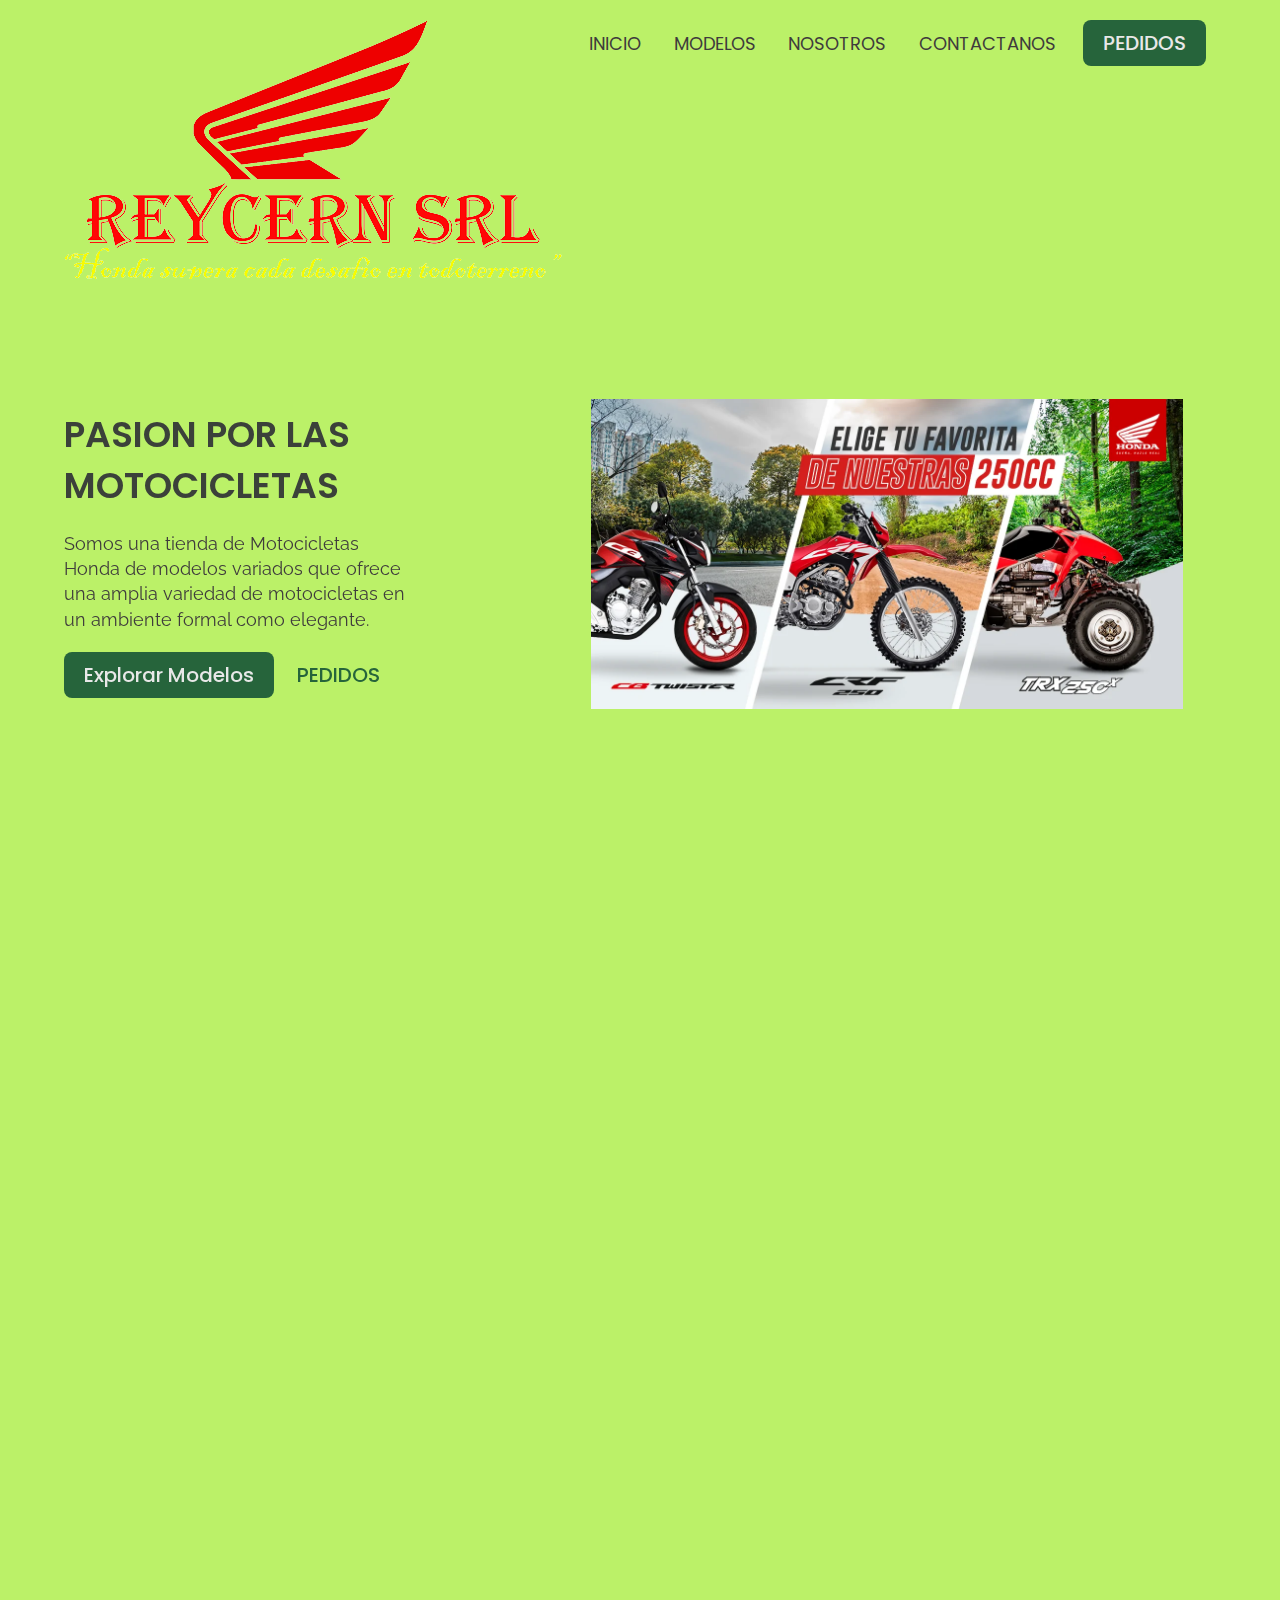
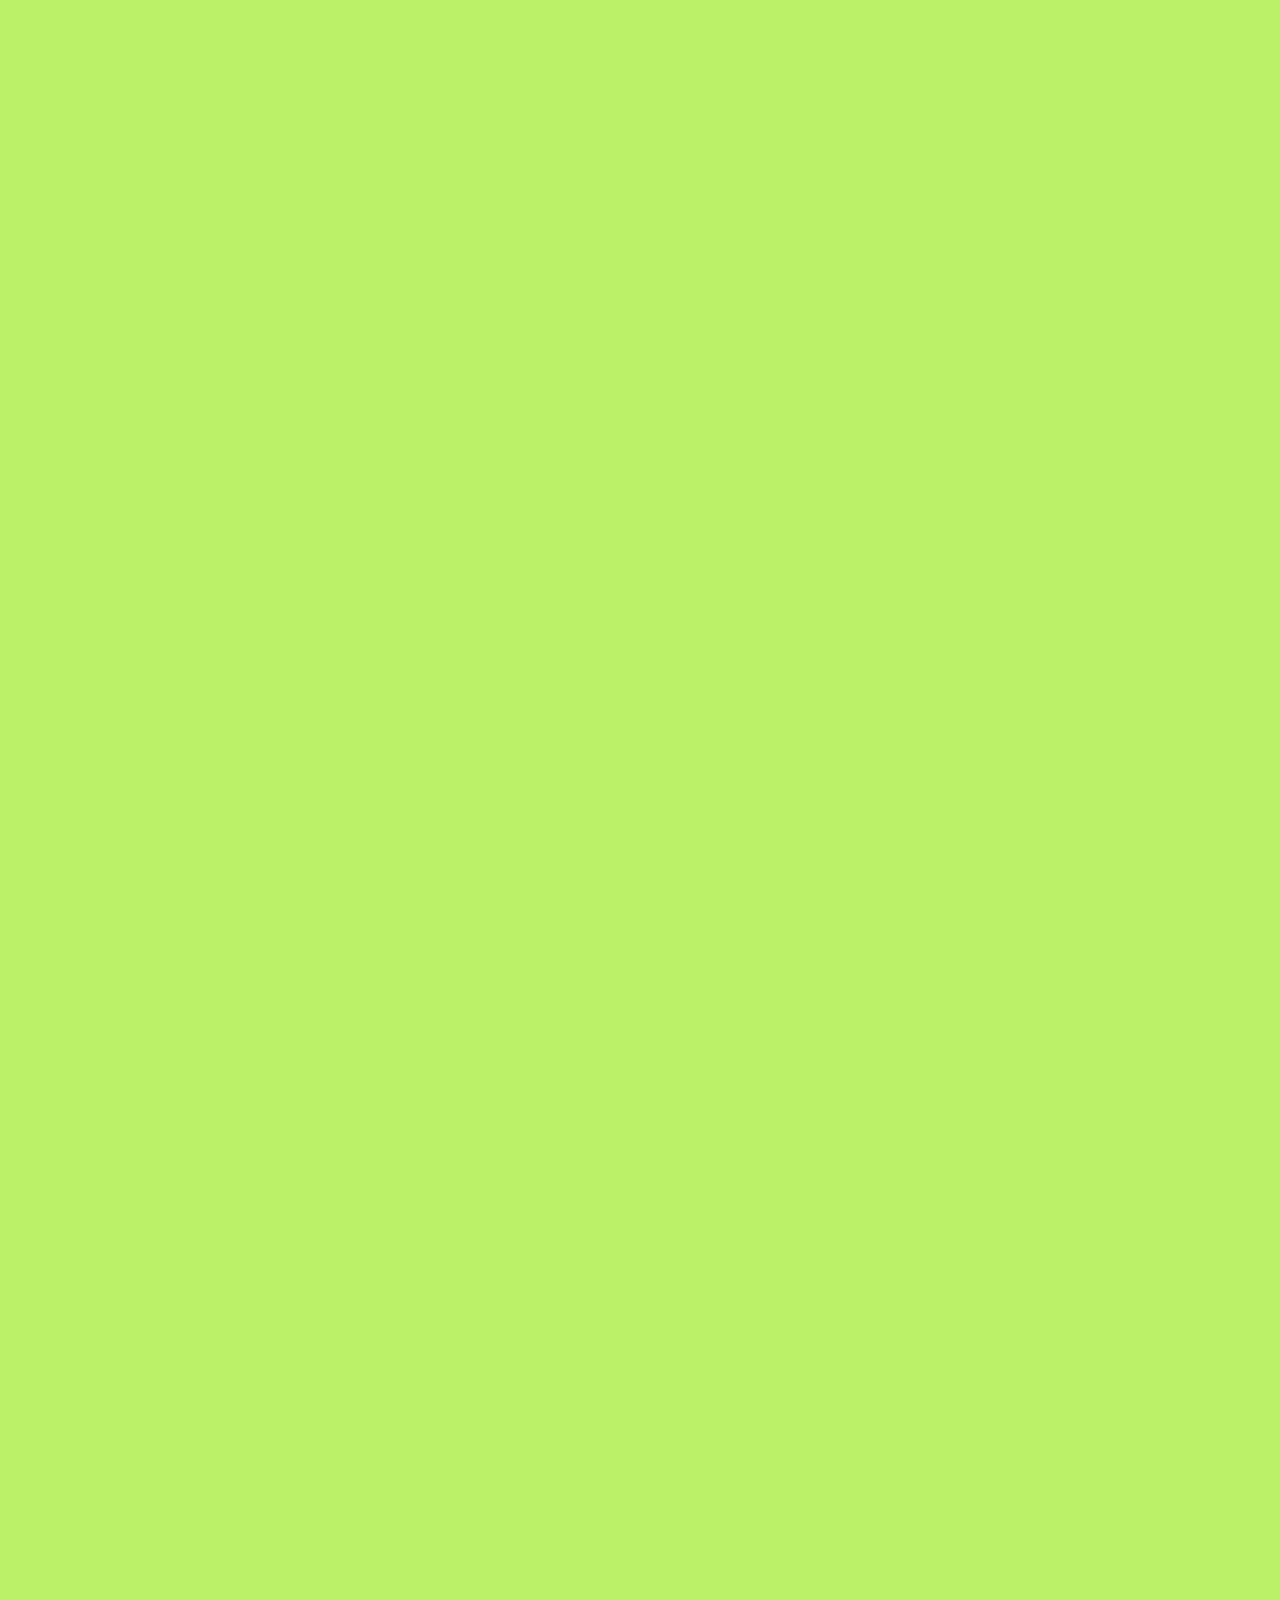
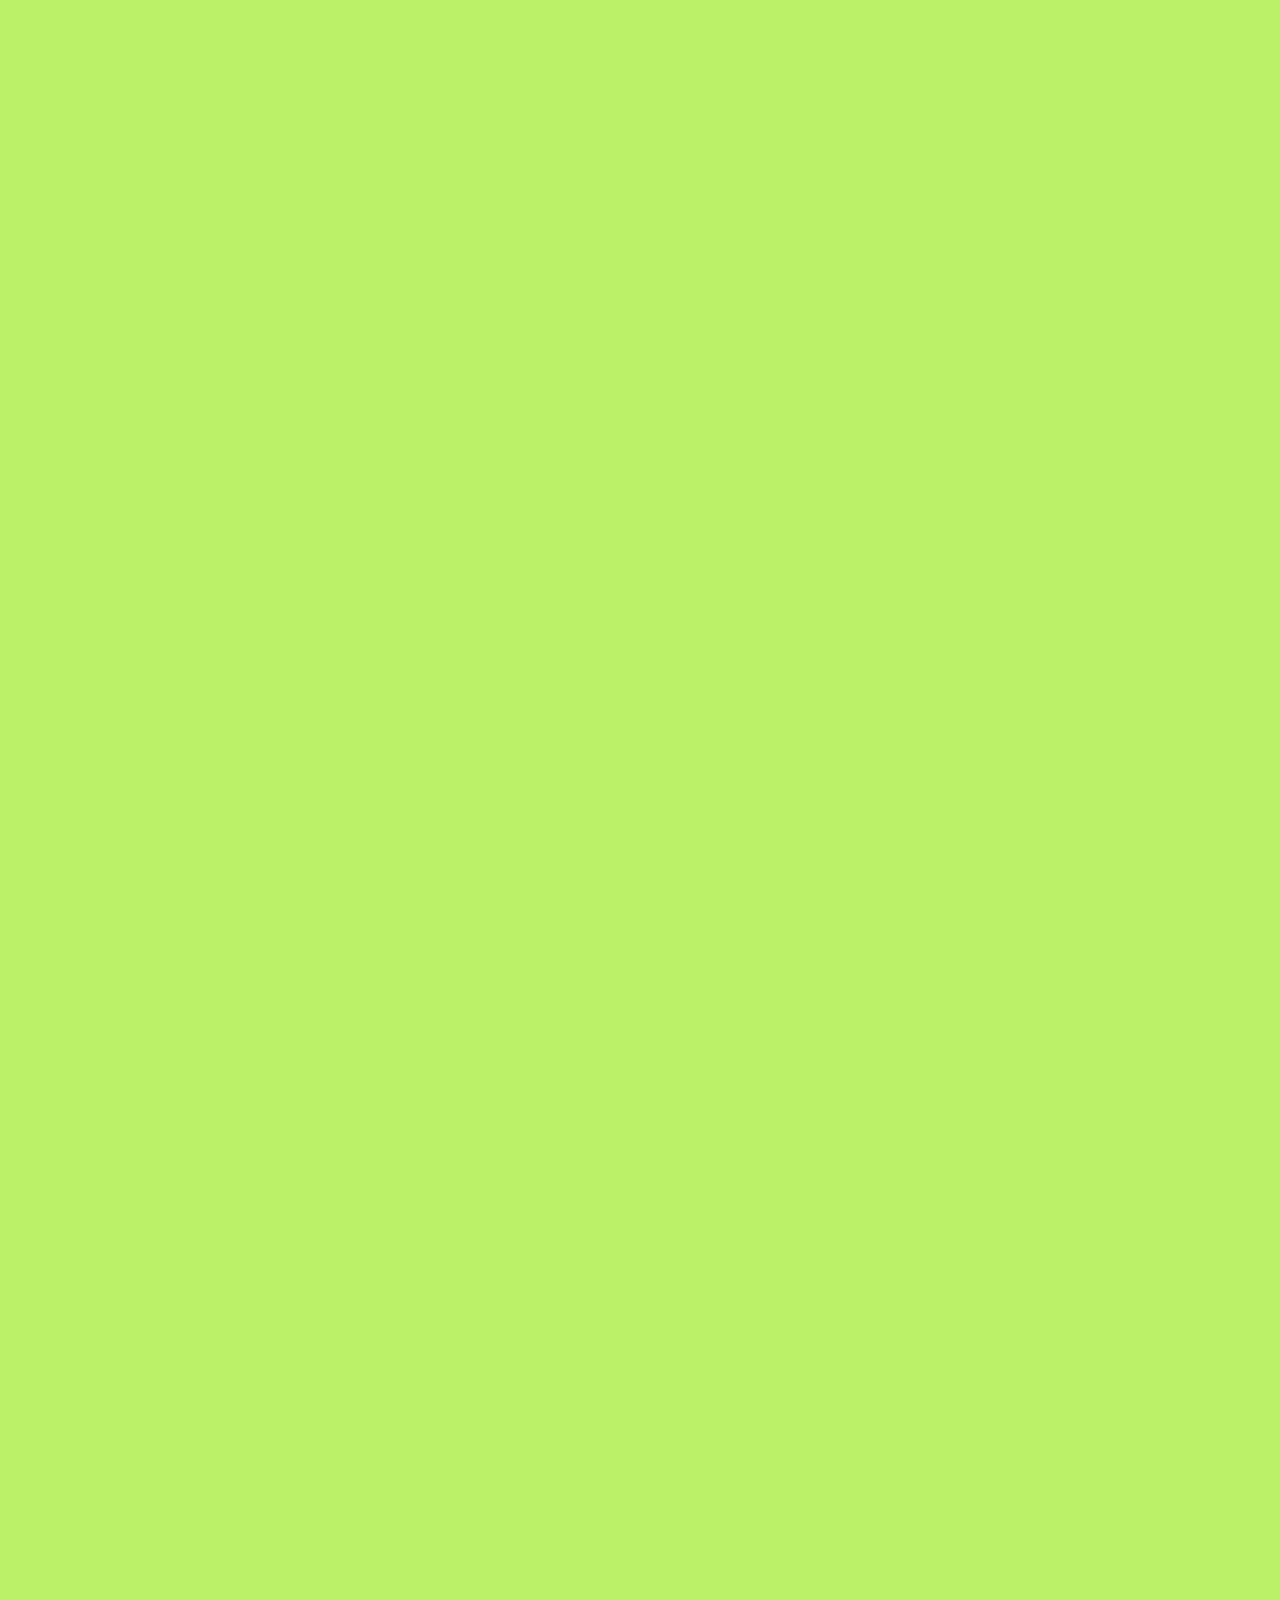
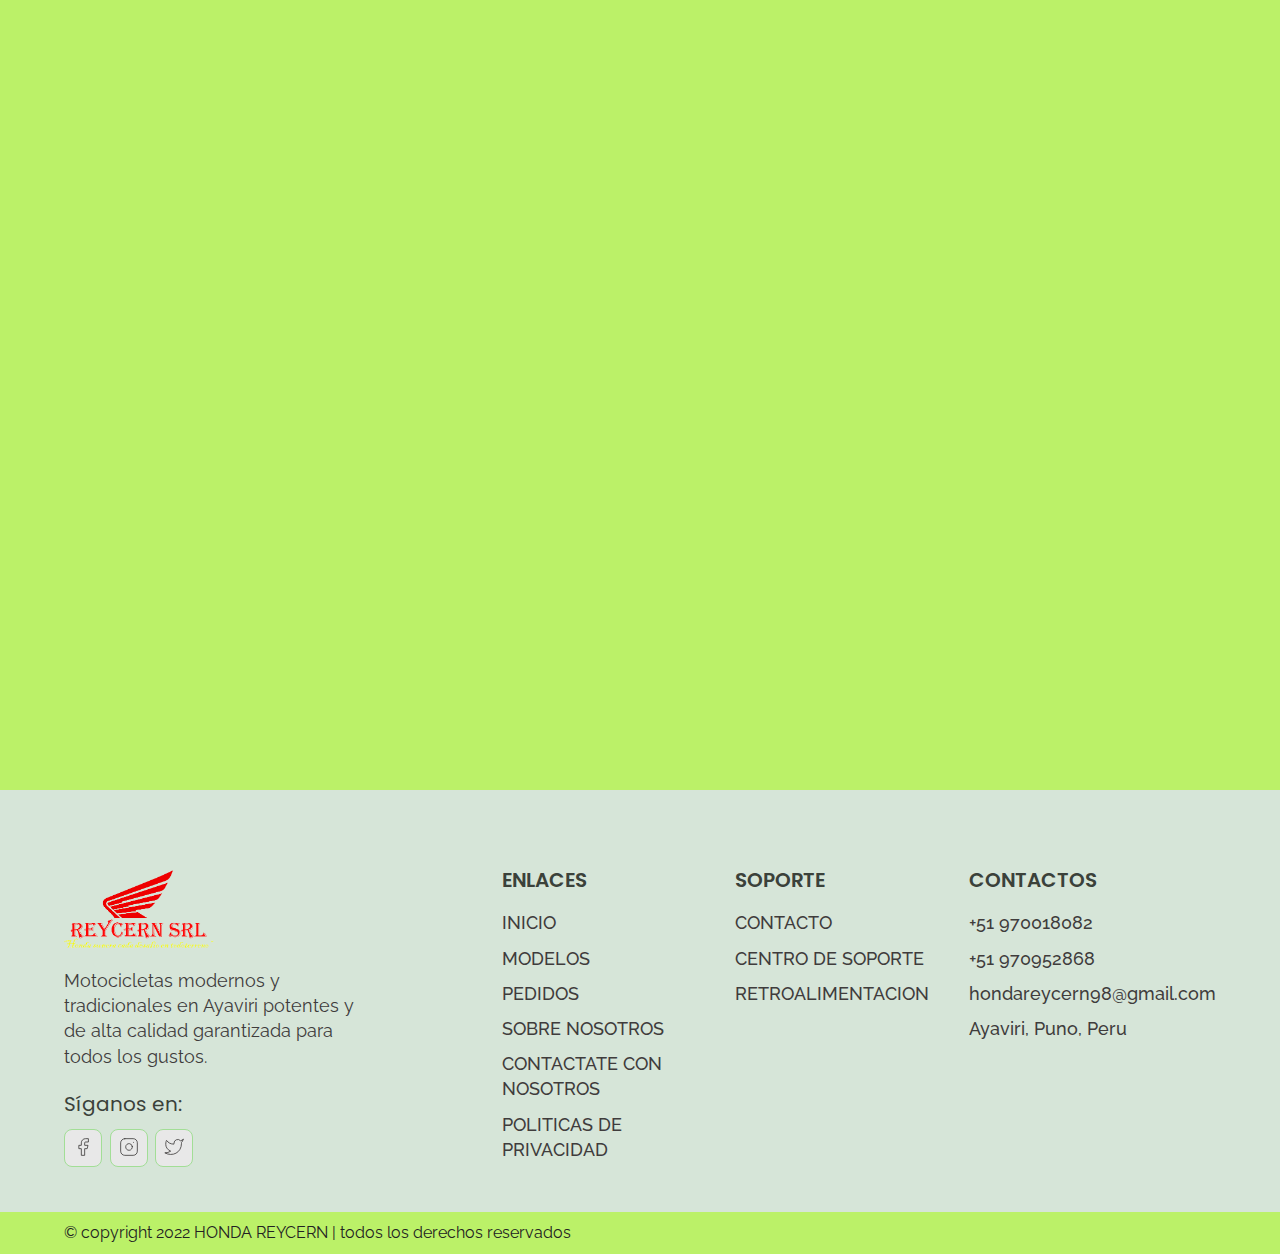
<file: index.html>
<!DOCTYPE html>
<html lang="en">

<head>
  <meta charset="UTF-8">
  <meta http-equiv="X-UA-Compatible" content="IE=edge">
  <meta name="viewport" content="width=device-width, initial-scale=1.0">
  <title>HONDA REYCERN SRL</title>
  <link rel="stylesheet" href="./reset.css">
  <link rel="stylesheet" href="./globalStyles.css">
  <link rel="stylesheet" href="./components.css">
  <!-- aos library css  -->
  <link rel="stylesheet" href="https://unpkg.com/aos@next/dist/aos.css" />
  <!-- Add your custom css -->
  <link rel="stylesheet" href="./home.css">
</head>

<body class="bodyy">
  <!-- Nav Section -->
  <div class="nav">
    <div class="container">
      <div class="nav__wrapper">
        <a href="./index.html" class="logo">
          <img src="./images/LOGOSALAS.png" alt="shaif's cuisine">
        </a>
        <nav>
          <div class="nav__icon">
            <svg xmlns="http://www.w3.org/2000/svg" width="24" height="24" viewBox="0 0 24 24" fill="none"
              stroke="currentColor" stroke-width="2" stroke-linecap="round" stroke-linejoin="round"
              class="feather feather-menu">
              <line x1="3" y1="12" x2="21" y2="12" />
              <line x1="3" y1="6" x2="21" y2="6" />
              <line x1="3" y1="18" x2="21" y2="18" />
            </svg>
          </div>
          <div class="nav__bgOverlay"></div>
          <ol class="nav__list">
            <div class="nav__close">
              <svg xmlns="http://www.w3.org/2000/svg" width="24" height="24" viewBox="0 0 24 24" fill="none"
                stroke="currentColor" stroke-width="2" stroke-linecap="round" stroke-linejoin="round"
                class="feather feather-x">
                <line x1="18" y1="6" x2="6" y2="18" />
                <line x1="6" y1="6" x2="18" y2="18" />
              </svg>
            </div>
            <div class="nav__list__wrapper">

              <li><a class="nav__link" href="./index.html">INICIO</a></li>
              <li><a class="nav__link" href="./menu.html">MODELOS</a></li>
              <li><a class="nav__link" href="./about.html">NOSOTROS</a></li>
              <li><a class="nav__link" href="./contact.html">CONTACTANOS</a></li>
              <li><a href="./booking.html" class="btn primary-btn">PEDIDOS</a></li>
            </div>
          </ol>
        </nav>
      </div>
    </div>
  </div>
  <!-- End Nav Section -->
  <!-- Hero Section -->
  <section id="hero">
    <div class="container">
      <div class="hero__wrapper">
        <div class="hero__left" data-aos="fade-left">
          <div class="hero__left__wrapper">

            <h1 class="hero__heading">PASION POR LAS MOTOCICLETAS</h1>
            <p class="hero__info">
              Somos una tienda de Motocicletas Honda de modelos variados
              que ofrece una amplia variedad de motocicletas en 
              un ambiente formal como elegante.
            </p>
            <div class="button__wrapper">
              <a href="./menu.html" class="btn primary-btn">Explorar Modelos</a>
              <a href="./booking.html" class="btn">PEDIDOS</a>
            </div>
          </div>
        </div>
        <div class="hero__right" data-aos="fade-right">
          <div class="hero__imgWrapper">
            <img src="./images/heroImg.webp">
          </div>
        </div>
      </div>
    </div>
  </section>
  <!-- End Hero Section -->
  <!-- Store Info Section -->
  <section id="storeInfo" data-aos="fade-up">
    <div class="container">
      <div class="storeInfo__wrapper">
        <div class="storeInfo__item">
          <div class="storeInfo__icon">
            <img src="./images/wall-clock-icon.svg" alt="clock icon">
          </div>
          <h3 class="storeInfo__title">
            8:00 AM - 5:00 PM
          </h3>
          <p class="storeInfo__text">
            HORARIOS DE ATENCION
          </p>
        </div>
        <div class="storeInfo__item">
          <div class="storeInfo__icon">
            <img src="./images/address-icon.svg" alt="clock icon">
          </div>
          <h3 class="storeInfo__title">
            Jr. Arequipa 742
          </h3>
          <h3 class="storeInfo__title">
            Av. Pedro Vilcapaza 406
          </h3>
          <h3 class="storeInfo__title">
            Ayaviri-Melgar-Puno
          </h3>
          <p class="storeInfo__text">
            DIRECCION
          </p>
        </div>
        <div class="storeInfo__item">
          <div class="storeInfo__icon">
            <img src="./images/phone-icon.svg" alt="clock icon">
          </div>
          <h3 class="storeInfo__title">
            +51 970018082
          </h3>
          <h3 class="storeInfo__title">
            +51 970952868
          </h3>
          <p class="storeInfo__text">
            TELEFONOS MOVIL
          </p>
        </div>
      </div>
    </div>
  </section>
  <!-- End Store Info Section -->
  <!-- Our Specials Section -->
  <section id="ourSpecials" data-aos="fade-up">
    <div class="container">
      <div class="ourSpecials__wrapper">
        <div class="ourSpecials__left">
          <div class="ourSpecials__item">
            <div class="ourSpecials__item__img">
              <img src="./images/food-3.png" alt="food img">
            </div>
            <h2 class="ourSpecials__item__title">
              HONDA Cb190r
            </h2>
            <h3 class="ourSpecials__item__price">
              S/ 12000.00
            </h3>
            <div class="ourSpecials__item__stars">
              <img src="./images/3star.png" alt="3 stars">
            </div>
            <p class="ourSpecials__item__text">
              La potencia y versatilidad de la Honda Cb190r la convierten en una motocicleta 
              con dos personalidades que conviven en perfecta armonía. Se desplaza con total 
              naturalidad ven el día a día como una ágil moto de calle y ofrece una increíble 
              explosión de adrenalina.
            </p>
          </div>
          <div class="ourSpecials__item">
            <div class="ourSpecials__item__img">
              <img src="./images/food-1.webp.png" alt="food img">
            </div>
            <h2 class="ourSpecials__item__title">
              HONDA X blade 160
            </h2>
            <h3 class="ourSpecials__item__price">
              S/ 10000.00
            </h3>
            <div class="ourSpecials__item__stars">
              <img src="./images/3star.png" alt="3 stars">
            </div>
            <p class="ourSpecials__item__text">
              Con ella puedes vivir toda la potencia de la pista en la carretera; sintiendo el respaldo
              de la tecnología de Honda.
            </p>
          </div>
        </div>
        <div class="ourSpecials__right">
          <h2 class="ourSpecials__title">
            MOTOCICLETAS ESPECIALES
          </h2>
          <p class="ourSpecials__text">
            Toda nuestros modelos de motocicletas se actualizan diariamente con modelos recientes en  el 
            mercado para garantizar que se entreguen a nuestros clientes mas exigentes, motocicletas de 
            la más alta calidad.
          </p>
          <a href="./booking.html" class="btn primary-btn">PEDIDOS</a>
        </div>
      </div>
    </div>
  </section>
  <!-- End Our Specials Section -->
  <!-- Top Dishes -->
  <section id="dishGrid" data-aos="fade-up">
    <div class="container">
      <h2 class="dishGrid__title">
        PRINCIPALES MODELOS
      </h2>
      <div class="dishGrid__wrapper">
        <div class="dishGrid__item">
          <div class="dishGrid__item__img">
            <img src="./images/food-3.png" alt="food img">
          </div>
          <div class="dishGrid__item__info">
            <h3 class="dishGrid__item__title">
              HONDA Cb190r
            </h3>
            <h3 class="dishGrid__item__price">S/ 12000.00</h3>
            <div class="dishGrid__item__stars">
              <img src="./images/3star.png" alt="3 star">
            </div>
          </div>
        </div>
        <div class="dishGrid__item">
          <div class="dishGrid__item__img">
            <img src="./images/food-1.webp.png" alt="food img">
          </div>
          <div class="dishGrid__item__info">
            <h3 class="dishGrid__item__title">
              HONDA X blade 160
            </h3>
            <h3 class="dishGrid__item__price">S/ 10000.00</h3>
            <div class="dishGrid__item__stars">
              <img src="./images/3star.png" alt="3 star">
            </div>
          </div>
        </div>
        <div class="dishGrid__item">
          <div class="dishGrid__item__img">
            <img src="./images/food-7.png" alt="food img">
          </div>
          <div class="dishGrid__item__info">
            <h3 class="dishGrid__item__title">
              HONDA Cb125f twister
            </h3>
            <h3 class="dishGrid__item__price">S/ 6800.00</h3>
            <div class="dishGrid__item__stars">
              <img src="./images/3star.png" alt="3 star">
            </div>
          </div>
        </div>
      </div>
    </div>
  </section>
  <!-- End Top Dishes -->
  <!-- Discount Section -->
  <section id="discount" data-aos="fade-up">
    <div class="container">
      <div class="discount__wrapper">
        <div class="discount__images">
          <div class="discount__img1">
            <img src="./images/food-5.jpg" alt="Food img">
          </div>
          <div class="discount__img2">
            <img src="./images/food-4.jpg" alt="Food img">
          </div>
        </div>
        <div class="discount__info">
          <h3 class="discount__text">20% DE DESCUENTO APROX</h3>
          <h3 class="discount__title">MOTOS DE DEMOSTRACION CON DESCUENTO</h3>
          <h3 class="discount__price">
            <span class="discount__oldPrice">S/ 12000.00</span>
            <span class="discount__newPrice">S/ 10000.00</span>
          </h3>
          <div class="discount__stars">
            <img src="./images/3star.png" alt="3 stars">
          </div>
          <a class="btn primary-btn" href="./booking.html">PEDIDOS</a>
        </div>
      </div>
    </div>
  </section>
  <!-- End Discount Section -->
  <!-- Events Media -->
  <section id="eventsMedia" data-aos="fade-up">
    <div class="container">
      <div class="eventsMedia__wrapper">
        <div class="eventsMedia__1">
          <img src="./images/eventsMedia2.jpg" alt="events">
          <a href="#" class="eventsMedia__1__playButton">
            <img src="./images/playIcon.svg" alt="play button">
          </a>
        </div>
        <div class="eventMedia__2">
          <img src="./images/eventsMedia1.webp" alt="events">
        </div>
      </div>
    </div>
  </section>
  <!-- End Events Media -->
  <!-- Events Info -->
  <section id="eventsInfo" data-aos="fade-up">
    <div class="container">
      <div class="eventsInfo__wrapper">
        <div class="eventsInfo__left">
          <div class="eventsInfo__item">
            <div class="eventsInfo__item__img">
              <img src="./images/event-corporate.webp " alt="corporate events">
            </div>
            <div class="eventsInfo__item__info">
              <h2 class="eventsInfo__item__title">MEJORES EVENTOS</h2>
              <p class="eventsInfo__item__text">
                Es el evento perfecto para adquirir su vehiculo de sus sueños. Somos especialistas en asesoramiento.
              </p>
            </div>
          </div>
        </div>
        <div class="eventsInfo__right">
          <h2 class="eventsInfo__title">RESERVAR PARA EVENTOS</h2>
          <p class="eventsInfo__text">Reserve su cupo para el evento corporativo en la tienda de motocicletas HONDA REYCERN SRL para vivir una experiencia verdaderamente única.</p>
          <a href="./contact.html" class="btn primary-btn">Contacta Ahora</a>
        </div>
      </div>
    </div>
  </section>
  <!-- End Events Info -->
  <!-- Why Us section -->
  <section id="whyUs">
    <div class="container">
      <div class="whyUs__wrapper">
        <div class="whyUs__left" data-aos="fade-right">
          <h2 class="whyUs__title">
            Por qué elegir nuestra tienda
          </h2>
          <p class="whyUs__text">
            La calidad de nuestros productos, el ambiente y el valor del dinero son los elementos principales para elegir un buen vehiculo. 
            HONDA REYCERN SRL es una de las tiendas de alta calidad más exigentes de la ciudad de Ayaviri, un ambiente perfecto y una variedad 
            de modelos de calidad garantizada.
          </p>
        </div>
        <div class="whyUs__right" data-aos="fade-left">
          <div class="whyUs__items__wrapper">
            <div class="whyUs__item">
              <div class="whyUs__item__icon">
                <img src="./images/whyUs-icon1.png" alt="quality Food">
              </div>
              <p class="whyUs__item__text">MOTOS DE CALIDAD</p>
            </div>
            <div class="whyUs__item">
              <div class="whyUs__item__icon">
                <img src="./images/whyUs-icon2.png" alt="Classical taste">
              </div>
              <p class="whyUs__item__text">MOTOS GARANTIZADOS</p>
            </div>
            <div class="whyUs__item">
              <div class="whyUs__item__icon">
                <img src="./images/whyUs-icon3.png" alt="Skilled chef">
              </div>
              <p class="whyUs__item__text">EXPERTOS EN MANTENIMIENTO Y REPARACION</p>
            </div>
            <div class="whyUs__item">
              <div class="whyUs__item__icon">
                <img src="./images/whyUs-icon4.svg" alt="Best service">
              </div>
              <p class="whyUs__item__text">ATENCION MEJORADO</p>
            </div>
          </div>
        </div>
      </div>
    </div>
  </section>
  <!-- End Why Us section -->
  <!-- Testimonial Section -->
  <section id="testimonial">
    <div class="container">
      <div class="testimonial__wrapper" data-aos="fade-up">
        <h2 class="testimonial__title">Lo que dicen nuestros clientes</h2>
        <div class="testimonial__items__wrapper">
          <div class="testimonial__item">
            <div class="testimonial__item__img">
              <img src="./images/testimonial_img2.png" alt="Sayed Ahmed">
            </div>
            <div class="testimonial__item__info">
              <h3 class="testimonial__item__name">DENILSON SALAS</h3>
              <div class="testimonial__item__stars">
                <img src="./images/3star.png" alt="3 star">
              </div>
              <p class="testimonial__item__text">
                “Visité a la tienda de HONDA REYCERN SRL por que alli venden motos de calidad  con garantia.”
              </p>
            </div>
          </div>
          <div class="testimonial__item">
            <div class="testimonial__item__img">
              <img src="./images/testimonial_img3.png" alt="Sayed Ahmed">
            </div>
            <div class="testimonial__item__info">
              <h3 class="testimonial__item__name">EDWIN CAYTE</h3>
              <div class="testimonial__item__stars">
                <img src="./images/3star.png" alt="3 star">
              </div>
              <p class="testimonial__item__text">
                “Visité a la tienda de HONDA REYCERN SRL por que alli venden motos de diferentes gustos.”
              </p>
            </div>
          </div>
          <div class="testimonial__item">
            <div class="testimonial__item__img">
              <img src="./images/testimonial_img1.png" alt="Sayed Ahmed">
            </div>
            <div class="testimonial__item__info">
              <h3 class="testimonial__item__name">ALDO SALAS</h3>
              <div class="testimonial__item__stars">
                <img src="./images/3star.png" alt="3 star">
              </div>
              <p class="testimonial__item__text">
                “Visité a la tienda de HONDA REYCERN SRL por por su buena atencion.”
              </p>
            </div>
          </div>
          <div class="testimonial__item">
            <div class="testimonial__item__img">
              <img src="./images/testimonial_img4.png" alt="Sayed Ahmed">
            </div>
            <div class="testimonial__item__info">
              <h3 class="testimonial__item__name">HUGO FLOREZ</h3>
              <div class="testimonial__item__stars">
                <img src="./images/3star.png" alt="3 star">
              </div>
              <p class="testimonial__item__text">
                “Visité a la tienda de HONDA REYCERN SRL y quede satisfecho con todo.”
              </p>
            </div>
          </div>
        </div>
      </div>
    </div>
  </section>
  <!-- End Testimonial Section -->
  <!-- Newsletter Section -->
  <section id="newsletter" data-aos="fade-up">
    <div class="container">
      <div class="newsletter__wrapper">
        <div class="newsletter__info">
          <h3 class="newsletter__title">Únete al boletín</h3>
          <p class="newsletter__text">
            Reciba notificaciones con las últimas noticias y ofertas recientes de "HONDA REYCERN SRL"
          </p>
        </div>
        <div class="newsletter__form">
          <form action="">
            <label for="email">
              <input type="email" placeholder="Ingrese su Correo electronico">
            </label>
            <button type="submit">UNIRSE</button>
          </form>
        </div>
      </div>
    </div>
  </section>
  <!-- End Newsletter Section -->

  <!-- Footer -->
  <footer>
    <div class="container">
      <div class="footer__wrapper">
        <div class="footer__col1">
          <div class="footer__logo">
            <img src="./images/LOGOSALAS.png" alt="shaif's cuisine">
          </div>
          <p class="footer__desc">
            Motocicletas modernos y tradicionales en Ayaviri potentes y de alta calidad garantizada para todos los gustos.
          </p>
          <div class="footer__socials">
            <h4 class="footer__socials__title">Síganos en:</h4>
            <ol class="footer__socials__list">
              <li>
                <a href="#">
                  <svg xmlns="http://www.w3.org/2000/svg" width="24" height="24" viewBox="0 0 24 24" fill="none"
                    stroke="currentColor" stroke-width="1" stroke-linecap="round" stroke-linejoin="round"
                    class="feather feather-facebook">
                    <path d="M18 2h-3a5 5 0 0 0-5 5v3H7v4h3v8h4v-8h3l1-4h-4V7a1 1 0 0 1 1-1h3z" />
                  </svg>
                </a>
              </li>
              <li>
                <a href="#">
                  <svg xmlns="http://www.w3.org/2000/svg" width="24" height="24" viewBox="0 0 24 24" fill="none"
                    stroke="currentColor" stroke-width="1" stroke-linecap="round" stroke-linejoin="round"
                    class="feather feather-instagram">
                    <rect x="2" y="2" width="20" height="20" rx="5" ry="5" />
                    <path d="M16 11.37A4 4 0 1 1 12.63 8 4 4 0 0 1 16 11.37z" />
                    <line x1="17.5" y1="6.5" x2="17.51" y2="6.5" />
                  </svg>
                </a>
              </li>
              <li>
                <a href="#">
                  <svg xmlns="http://www.w3.org/2000/svg" width="24" height="24" viewBox="0 0 24 24" fill="none"
                    stroke="currentColor" stroke-width="1" stroke-linecap="round" stroke-linejoin="round"
                    class="feather feather-twitter">
                    <path
                      d="M23 3a10.9 10.9 0 0 1-3.14 1.53 4.48 4.48 0 0 0-7.86 3v1A10.66 10.66 0 0 1 3 4s-4 9 5 13a11.64 11.64 0 0 1-7 2c9 5 20 0 20-11.5a4.5 4.5 0 0 0-.08-.83A7.72 7.72 0 0 0 23 3z" />
                  </svg>
                </a>
              </li>
            </ol>
          </div>
        </div>
        <div class="footer__col2">
          <h3 class="footer__text__title">
            ENLACES
          </h3>
          <ol class="footer__text">
            <li>
              <a href="/index.html">INICIO</a>
            </li>
            <li>
              <a href="./menu.html">MODELOS</a>
            </li>
            <li>
              <a href="./booking.html">PEDIDOS</a>
            </li>
            <li>
              <a href="./about.html">SOBRE NOSOTROS</a>
            </li>
            <li>
              <a href="./contact.html">CONTACTATE CON NOSOTROS</a>
            </li>
            <li>
              <a href="#">POLITICAS DE PRIVACIDAD</a>
            </li>
          </ol>
        </div>
        <div class="footer__col3">
          <h3 class="footer__text__title">
            SOPORTE
          </h3>
          <ol class="footer__text">
            <li>
              <a href="#">CONTACTO</a>
            </li>
            <li>
              <a href="#">CENTRO DE SOPORTE</a>
            </li>
            <li>
              <a href="#">RETROALIMENTACION</a>
            </li>
          </ol>
        </div>
        <div class="footer__col4">
          <h3 class="footer__text__title">
            CONTACTOS
          </h3>
          <ol class="footer__text">
            <li>
              <a href="#">+51 970018082</a>
              <a href="#">+51 970952868</a>
            </li>
            <li>
              <a href="#">hondareycern98@gmail.com</a>
            </li>
            <li>
              <a href="#">Ayaviri, Puno, Peru</a>
            </li>
          </ol>
        </div>
      </div>
    </div>
  </footer>
  <div id="copyright">
    <div class="container">
      <p class="copyright__text">
        © copyright 2022 HONDA REYCERN | todos los derechos reservados
      </p>
    </div>
  </div>
  <!-- End Footer -->

  <!-- aos script -->
  <script src="https://unpkg.com/aos@next/dist/aos.js"></script>
  <!-- custom script -->
  <script src="./main.js"></script>
</body>

</html>
</file>
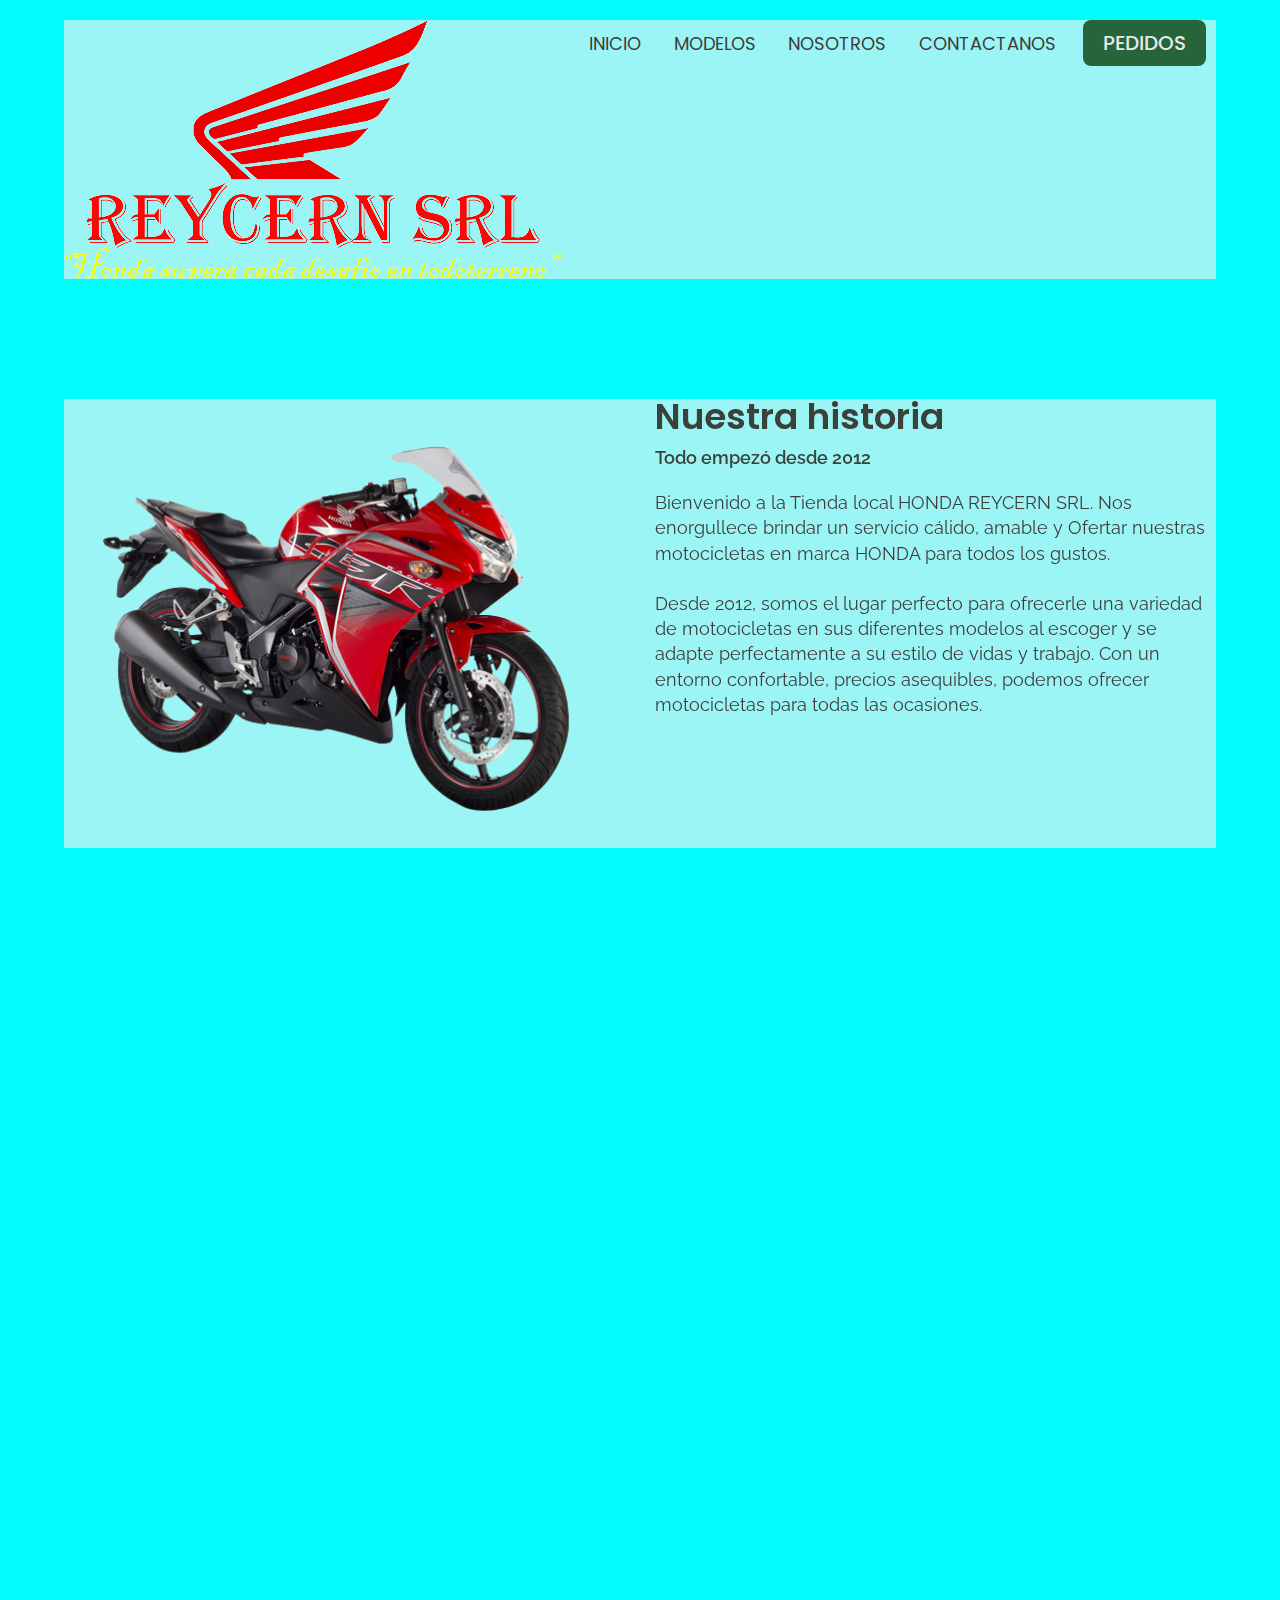
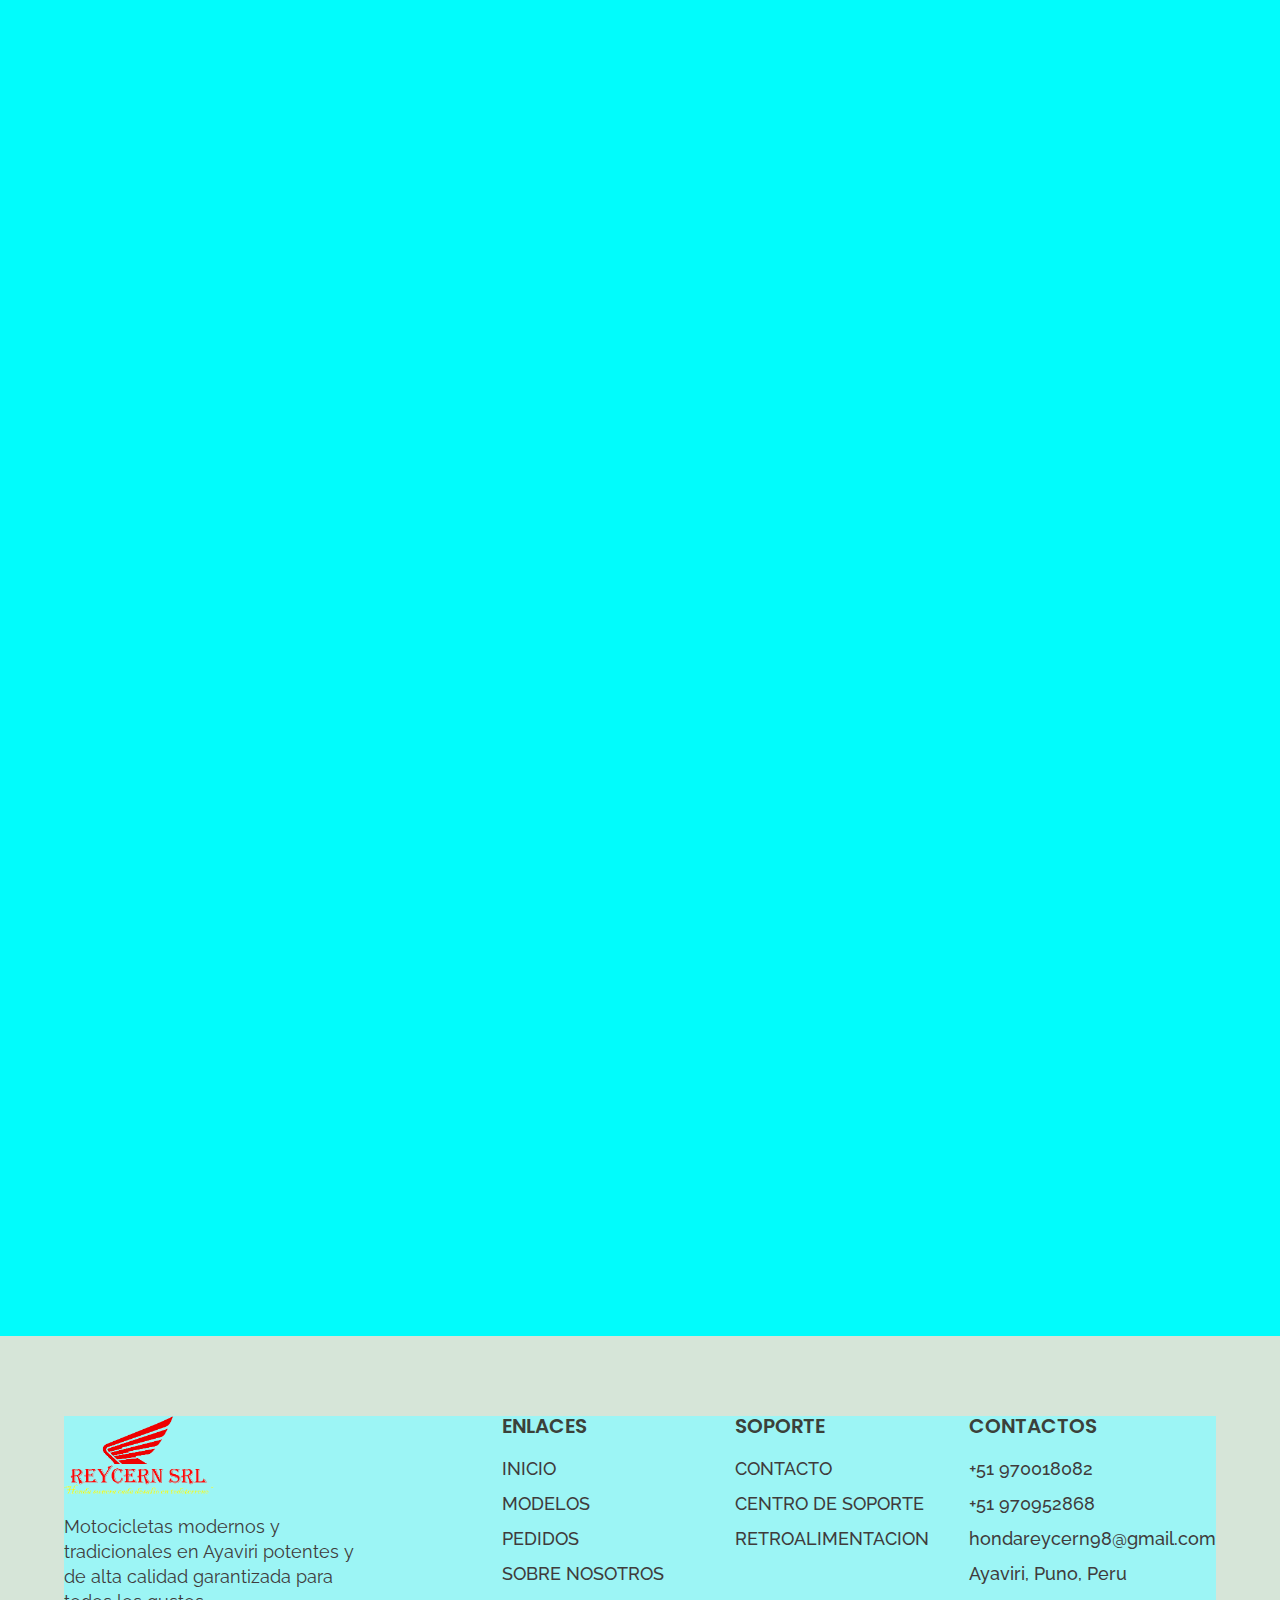
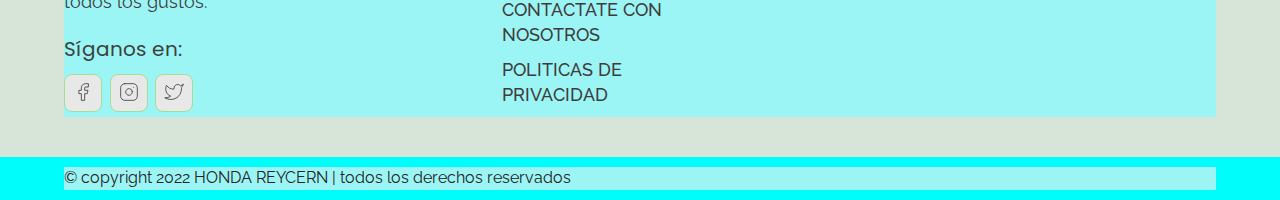
<file: about.html>
<!DOCTYPE html>
<html lang="en">

<head>
  <meta charset="UTF-8">
  <meta http-equiv="X-UA-Compatible" content="IE=edge">
  <meta name="viewport" content="width=device-width, initial-scale=1.0">
  <title>HONDA REYCERN SRL</title>
  <link rel="stylesheet" href="./reset.css">
  <link rel="stylesheet" href="./globalStyles.css">
  <link rel="stylesheet" href="./components.css">
  <!-- aos library css  -->
  <link rel="stylesheet" href="https://unpkg.com/aos@next/dist/aos.css" />
  <link rel="stylesheet" href="./about.css">
</head>

<body class="body">
  <!-- Nav Section -->
  <div class="nav">
    <div class="container">
      <div class="nav__wrapper">
        <a href="./index.html" class="logo">
          <img src="./images/LOGOSALAS.png" alt="shaif's cuisine">
        </a>
        <nav>
          <div class="nav__icon">
            <svg xmlns="http://www.w3.org/2000/svg" width="24" height="24" viewBox="0 0 24 24" fill="none"
              stroke="currentColor" stroke-width="2" stroke-linecap="round" stroke-linejoin="round"
              class="feather feather-menu">
              <line x1="3" y1="12" x2="21" y2="12" />
              <line x1="3" y1="6" x2="21" y2="6" />
              <line x1="3" y1="18" x2="21" y2="18" />
            </svg>
          </div>
          <div class="nav__bgOverlay"></div>
          <ol class="nav__list">
            <div class="nav__close">
              <svg xmlns="http://www.w3.org/2000/svg" width="24" height="24" viewBox="0 0 24 24" fill="none"
                stroke="currentColor" stroke-width="2" stroke-linecap="round" stroke-linejoin="round"
                class="feather feather-x">
                <line x1="18" y1="6" x2="6" y2="18" />
                <line x1="6" y1="6" x2="18" y2="18" />
              </svg>
            </div>
            <div class="nav__list__wrapper">

              <li><a class="nav__link" href="./index.html">INICIO</a></li>
              <li><a class="nav__link" href="./menu.html">MODELOS</a></li>
              <li><a class="nav__link" href="./about.html">NOSOTROS</a></li>
              <li><a class="nav__link" href="./contact.html">CONTACTANOS</a></li>
              <li><a href="./booking.html" class="btn primary-btn">PEDIDOS</a></li>
            </div>
          </ol>
        </nav>
      </div>
    </div>
  </div>
  <!-- End Nav Section -->
  <!-- Our Story Section -->
  <section id="ourStory" data-aos="fade-up">
    <div class="container">
      <div class="ourStory__wrapper">

        <div class="ourStory__img">
          <img src="./images/ourStoryImg.png" alt="shaif's cuisine">
        </div>
        <div class="ourStory__info">
          <h3 class="ourStory__title">
            Nuestra historia
          </h3>
          <p class="ourStory__subtitle">
            Todo empezó desde 2012
          </p>
          <p class="ourStory__text">
            Bienvenido a la Tienda local HONDA REYCERN SRL. Nos enorgullece brindar un 
            servicio cálido, amable y Ofertar nuestras motocicletas en marca HONDA para 
            todos los gustos.
            <br><br>
            Desde 2012, somos el lugar perfecto para ofrecerle una variedad de motocicletas 
            en sus diferentes modelos al escoger y se adapte perfectamente a su estilo de 
            vidas y trabajo. 
            Con un entorno confortable, precios asequibles, podemos ofrecer motocicletas 
            para todas las ocasiones.
          </p>
        </div>
      </div>
    </div>
  </section>
  <section id="ourStory" data-aos="fade-up">
    <div class="container">
      <div class="ourStory__wrapper">

        <div class="ourStory__img">
          <img src="./images/icono vision.png" alt="shaif's cuisine">
        </div>
        <div class="ourStory__info">
          <h3 class="ourStory__title">
            NUESTRA VISION
          </h3>
          <p class="ourStory__text">
            Al 2025 Ser una empresa Líder de taller de motos con La Mejor Calidad y tecnología de punta Que Pueda satisfacer 
            las Necesidades de Nuestros clientes a Través de la Mejora Continua de Nuestros Productos, guiada Porción La Integridad, 
            el Trabajo en Equipo y la Innovación de Nuestra Gente.
          </p>
          <br><br><br>
          <h3 class="ourStory__title">
            NUESTRA MISION
          </h3>
          <p class="ourStory__text">
            Desarrollar ideas con alegria y liderar el avance de la movilidad para servir a la sociedad y 
            Ser la mejor opción para los usuarios de motocicletas, para transporte, trabajo, diversión o 
            deporte, en Perú y en otros países de América latina así como la opción preferida para todos los 
            canales de distribución de refacciones y motocicletas.
          </p>
        </div>
      </div>
    </div>
  </section>
  <!-- End Our Story Section -->
  <!-- Our Goals -->
  <section id="ourGoals" data-aos="fade-down">
    <div class="container">
      <div class="ourGoals__info">
        <h3 class="ourGoals__title">
          Nuestras metas
        </h3>
        <p class="ourGoals__text">
          Venderemos motocicletas y repuestos originales y notables que cumplan con los más altos 
          criterios de calidad, al mismo tiempo que combinamos los modelos 
          mas modernos, creativos y clásicos. Al mostrar calidez, amabilidad, eficiencia, 
          habilidad, profesionalismo e integridad en nuestro trabajo, serviremos continuamente a 
          nuestros clientes con un servicio excepcional. Que todos los clientes que entren por 
          nuestras puertas se queden impresionados por su calidad de nuestros productos y 
          emocionados de volver.
        </p>
      </div>
      <div class="ourGoals__imgs__wrapper" data-aos="fade-up">
        <div class="ourGoals__img1">
          <img src="./images/ourGoals_img1.jpg" alt="kitchen img">
        </div>
        <div class="ourGoals__img2">
          <img src="./images/ourGoals_img2.jpeg" alt="kitchen img">
        </div>
        <div class="ourGoals__img3">
          <img src="./images/ourGoals_img3.jpg" alt="kitchen img">
        </div>
      </div>
    </div>
  </section>
  <!-- End Our Goals -->
  <!-- Footer -->
  <footer>
    <div class="container">
      <div class="footer__wrapper">
        <div class="footer__col1">
          <div class="footer__logo">
            <img src="./images/LOGOSALAS.png" alt="shaif's cuisine">
          </div>
          <p class="footer__desc">
            Motocicletas modernos y tradicionales en Ayaviri potentes y de alta calidad garantizada para todos los gustos.
          </p>
          <div class="footer__socials">
            <h4 class="footer__socials__title">Síganos en:</h4>
            <ol class="footer__socials__list">
              <li>
                <a href="#">
                  <svg xmlns="http://www.w3.org/2000/svg" width="24" height="24" viewBox="0 0 24 24" fill="none"
                    stroke="currentColor" stroke-width="1" stroke-linecap="round" stroke-linejoin="round"
                    class="feather feather-facebook">
                    <path d="M18 2h-3a5 5 0 0 0-5 5v3H7v4h3v8h4v-8h3l1-4h-4V7a1 1 0 0 1 1-1h3z" />
                  </svg>
                </a>
              </li>
              <li>
                <a href="#">
                  <svg xmlns="http://www.w3.org/2000/svg" width="24" height="24" viewBox="0 0 24 24" fill="none"
                    stroke="currentColor" stroke-width="1" stroke-linecap="round" stroke-linejoin="round"
                    class="feather feather-instagram">
                    <rect x="2" y="2" width="20" height="20" rx="5" ry="5" />
                    <path d="M16 11.37A4 4 0 1 1 12.63 8 4 4 0 0 1 16 11.37z" />
                    <line x1="17.5" y1="6.5" x2="17.51" y2="6.5" />
                  </svg>
                </a>
              </li>
              <li>
                <a href="#">
                  <svg xmlns="http://www.w3.org/2000/svg" width="24" height="24" viewBox="0 0 24 24" fill="none"
                    stroke="currentColor" stroke-width="1" stroke-linecap="round" stroke-linejoin="round"
                    class="feather feather-twitter">
                    <path
                      d="M23 3a10.9 10.9 0 0 1-3.14 1.53 4.48 4.48 0 0 0-7.86 3v1A10.66 10.66 0 0 1 3 4s-4 9 5 13a11.64 11.64 0 0 1-7 2c9 5 20 0 20-11.5a4.5 4.5 0 0 0-.08-.83A7.72 7.72 0 0 0 23 3z" />
                  </svg>
                </a>
              </li>
            </ol>
          </div>
        </div>
        <div class="footer__col2">
          <h3 class="footer__text__title">
            ENLACES
          </h3>
          <ol class="footer__text">
            <li>
              <a href="/index.html">INICIO</a>
            </li>
            <li>
              <a href="./menu.html">MODELOS</a>
            </li>
            <li>
              <a href="./booking.html">PEDIDOS</a>
            </li>
            <li>
              <a href="./about.html">SOBRE NOSOTROS</a>
            </li>
            <li>
              <a href="./contact.html">CONTACTATE CON NOSOTROS</a>
            </li>
            <li>
              <a href="#">POLITICAS DE PRIVACIDAD</a>
            </li>
          </ol>
        </div>
        <div class="footer__col3">
          <h3 class="footer__text__title">
            SOPORTE
          </h3>
          <ol class="footer__text">
            <li>
              <a href="#">CONTACTO</a>
            </li>
            <li>
              <a href="#">CENTRO DE SOPORTE</a>
            </li>
            <li>
              <a href="#">RETROALIMENTACION</a>
            </li>
          </ol>
        </div>
        <div class="footer__col4">
          <h3 class="footer__text__title">
            CONTACTOS
          </h3>
          <ol class="footer__text">
            <li>
              <a href="#">+51 970018082</a>
              <a href="#">+51 970952868</a>
            </li>
            <li>
              <a href="#">hondareycern98@gmail.com</a>
            </li>
            <li>
              <a href="#">Ayaviri, Puno, Peru</a>
            </li>
          </ol>
        </div>
      </div>
    </div>
  </footer>
  <div id="copyright">
    <div class="container">
      <p class="copyright__text">
        © copyright 2022 HONDA REYCERN | todos los derechos reservados
      </p>
    </div>
  </div>
  <!-- End Footer -->

  <!-- aos scripts -->
  <script src="https://unpkg.com/aos@next/dist/aos.js"></script>
  <!-- custom scripts -->
  <script src="./main.js"></script>
</body>

</html>
</file>
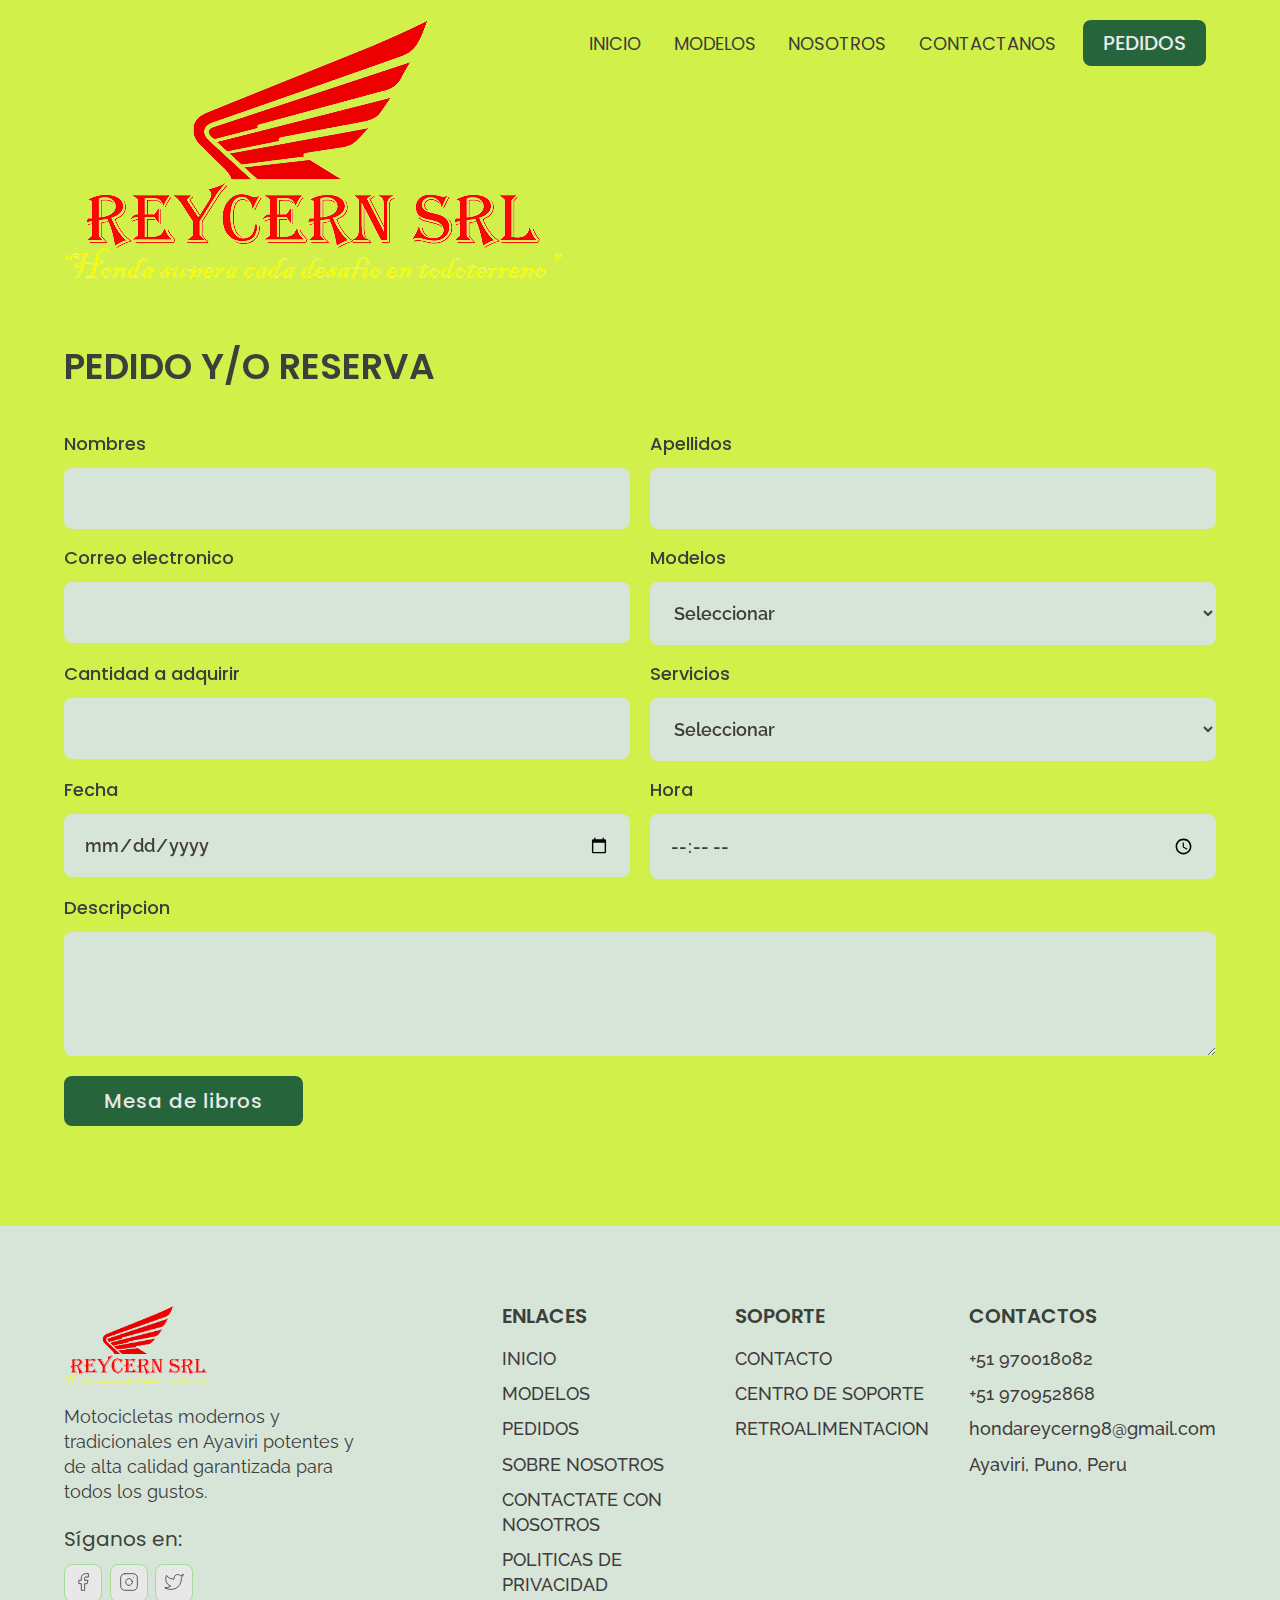
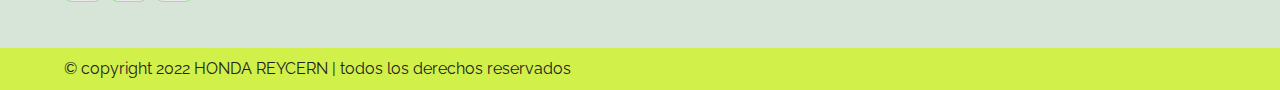
<file: booking.html>
<!DOCTYPE html>
<html lang="en">

<head>
  <meta charset="UTF-8">
  <meta http-equiv="X-UA-Compatible" content="IE=edge">
  <meta name="viewport" content="width=device-width, initial-scale=1.0">
  <title>HONDA REYCERN SRL</title>
  <link rel="stylesheet" href="./reset.css">
  <link rel="stylesheet" href="./globalStyles.css">
  <link rel="stylesheet" href="./components.css">
  <!-- aos library css  -->
  <link rel="stylesheet" href="https://unpkg.com/aos@next/dist/aos.css" />
</head>

<body class="bodyb">
  <!-- Nav Section -->
  <div class="nav">
    <div class="container">
      <div class="nav__wrapper">
        <a href="./index.html" class="logo">
          <img src="./images/LOGOSALAS.png" alt="shaif's cuisine">
        </a>
        <nav>
          <div class="nav__icon">
            <svg xmlns="http://www.w3.org/2000/svg" width="24" height="24" viewBox="0 0 24 24" fill="none"
              stroke="currentColor" stroke-width="2" stroke-linecap="round" stroke-linejoin="round"
              class="feather feather-menu">
              <line x1="3" y1="12" x2="21" y2="12" />
              <line x1="3" y1="6" x2="21" y2="6" />
              <line x1="3" y1="18" x2="21" y2="18" />
            </svg>
          </div>
          <div class="nav__bgOverlay"></div>
          <ol class="nav__list">
            <div class="nav__close">
              <svg xmlns="http://www.w3.org/2000/svg" width="24" height="24" viewBox="0 0 24 24" fill="none"
                stroke="currentColor" stroke-width="2" stroke-linecap="round" stroke-linejoin="round"
                class="feather feather-x">
                <line x1="18" y1="6" x2="6" y2="18" />
                <line x1="6" y1="6" x2="18" y2="18" />
              </svg>
            </div>
            <div class="nav__list__wrapper">

              <li><a class="nav__link" href="./index.html">INICIO</a></li>
              <li><a class="nav__link" href="./menu.html">MODELOS</a></li>
              <li><a class="nav__link" href="./about.html">NOSOTROS</a></li>
              <li><a class="nav__link" href="./contact.html">CONTACTANOS</a></li>
              <li><a href="./booking.html" class="btn primary-btn">PEDIDOS</a></li>
            </div>
          </ol>
        </nav>
      </div>
    </div>
  </div>
  <!-- End Nav Section -->
  <!-- Booking Section -->
  <section id="form" data-aos="fade-up">
    <div class="container">
      <h3 class="form__title">PEDIDO Y/O RESERVA</h3>
      <div class="form__wrapper">
        <form name="booking" method="POST" netlify>
          <div class="form__group">
            <label for="firstName">Nombres</label>
            <input type="text" id="firstName" name="First Name" required>
          </div>
          <div class="form__group">
            <label for="lastName">Apellidos</label>
            <input type="text" id="lastName" name="Last Name" required>
          </div>
          <div class="form__group">
            <label for="email">Correo electronico</label>
            <input type="email" id="email" name="Email" required>
          </div>
          <div class="form__group">
            <label for="tableType">Modelos</label>
            <select name="Table Type" id="tableType" required>
              <option selected disabled>Seleccionar</option>
              <option value="small">Pisteras</option>
              <option value="medium">Deportivos</option>
              <option value="large">Chacareras</option>
            </select>
          </div>
          <div class="form__group">
            <label for="guestNumber">Cantidad a adquirir</label>
            <input type="number" id="guestNumber" name="Guest Number" min="1" max="10" required>
          </div>
          <div class="form__group">
            <label for="placement">Servicios</label>
            <select name="Placement" id="placement">
              <option selected disabled>Seleccionar</option>
              <option value="outdoor">Adquirir</option>
              <option value="indoor">Mantenimiento</option>
              <option value="rooftop">Reparacion</option>
            </select>
          </div>
          <div class="form__group">
            <label for="date">Fecha</label>
            <input type="date" id="date" name="Date" required>
          </div>
          <div class="form__group">
            <label for="time">Hora</label>
            <input type="time" id="time" name="Time" required>
          </div>
          <div class="form__group form__group__full">
            <label for="note">Descripcion</label>
            <textarea name="Note" id="note" rows="4"></textarea>
          </div>
          <button type="submit" class="btn primary-btn">Mesa de libros</button>
        </form>
      </div>
    </div>
  </section>
  <!-- End Booking Section -->
  <!-- Footer -->
  <footer>
    <div class="container">
      <div class="footer__wrapper">
        <div class="footer__col1">
          <div class="footer__logo">
            <img src="./images/LOGOSALAS.png" alt="shaif's cuisine">
          </div>
          <p class="footer__desc">
            Motocicletas modernos y tradicionales en Ayaviri potentes y de alta calidad garantizada para todos los gustos.
          </p>
          <div class="footer__socials">
            <h4 class="footer__socials__title">Síganos en:</h4>
            <ol class="footer__socials__list">
              <li>
                <a href="#">
                  <svg xmlns="http://www.w3.org/2000/svg" width="24" height="24" viewBox="0 0 24 24" fill="none"
                    stroke="currentColor" stroke-width="1" stroke-linecap="round" stroke-linejoin="round"
                    class="feather feather-facebook">
                    <path d="M18 2h-3a5 5 0 0 0-5 5v3H7v4h3v8h4v-8h3l1-4h-4V7a1 1 0 0 1 1-1h3z" />
                  </svg>
                </a>
              </li>
              <li>
                <a href="#">
                  <svg xmlns="http://www.w3.org/2000/svg" width="24" height="24" viewBox="0 0 24 24" fill="none"
                    stroke="currentColor" stroke-width="1" stroke-linecap="round" stroke-linejoin="round"
                    class="feather feather-instagram">
                    <rect x="2" y="2" width="20" height="20" rx="5" ry="5" />
                    <path d="M16 11.37A4 4 0 1 1 12.63 8 4 4 0 0 1 16 11.37z" />
                    <line x1="17.5" y1="6.5" x2="17.51" y2="6.5" />
                  </svg>
                </a>
              </li>
              <li>
                <a href="#">
                  <svg xmlns="http://www.w3.org/2000/svg" width="24" height="24" viewBox="0 0 24 24" fill="none"
                    stroke="currentColor" stroke-width="1" stroke-linecap="round" stroke-linejoin="round"
                    class="feather feather-twitter">
                    <path
                      d="M23 3a10.9 10.9 0 0 1-3.14 1.53 4.48 4.48 0 0 0-7.86 3v1A10.66 10.66 0 0 1 3 4s-4 9 5 13a11.64 11.64 0 0 1-7 2c9 5 20 0 20-11.5a4.5 4.5 0 0 0-.08-.83A7.72 7.72 0 0 0 23 3z" />
                  </svg>
                </a>
              </li>
            </ol>
          </div>
        </div>
        <div class="footer__col2">
          <h3 class="footer__text__title">
            ENLACES
          </h3>
          <ol class="footer__text">
            <li>
              <a href="/index.html">INICIO</a>
            </li>
            <li>
              <a href="./menu.html">MODELOS</a>
            </li>
            <li>
              <a href="./booking.html">PEDIDOS</a>
            </li>
            <li>
              <a href="./about.html">SOBRE NOSOTROS</a>
            </li>
            <li>
              <a href="./contact.html">CONTACTATE CON NOSOTROS</a>
            </li>
            <li>
              <a href="#">POLITICAS DE PRIVACIDAD</a>
            </li>
          </ol>
        </div>
        <div class="footer__col3">
          <h3 class="footer__text__title">
            SOPORTE
          </h3>
          <ol class="footer__text">
            <li>
              <a href="#">CONTACTO</a>
            </li>
            <li>
              <a href="#">CENTRO DE SOPORTE</a>
            </li>
            <li>
              <a href="#">RETROALIMENTACION</a>
            </li>
          </ol>
        </div>
        <div class="footer__col4">
          <h3 class="footer__text__title">
            CONTACTOS
          </h3>
          <ol class="footer__text">
            <li>
              <a href="#">+51 970018082</a>
              <a href="#">+51 970952868</a>
            </li>
            <li>
              <a href="#">hondareycern98@gmail.com</a>
            </li>
            <li>
              <a href="#">Ayaviri, Puno, Peru</a>
            </li>
          </ol>
        </div>
      </div>
    </div>
  </footer>
  <div id="copyright">
    <div class="container">
      <p class="copyright__text">
        © copyright 2022 HONDA REYCERN | todos los derechos reservados
      </p>
    </div>
  </div>
  <!-- End Footer -->

  <!-- aos scripts -->
  <script src="https://unpkg.com/aos@next/dist/aos.js"></script>
  <!-- custom scripts -->
  <script src="./main.js"></script>
</body>

</html>
</file>
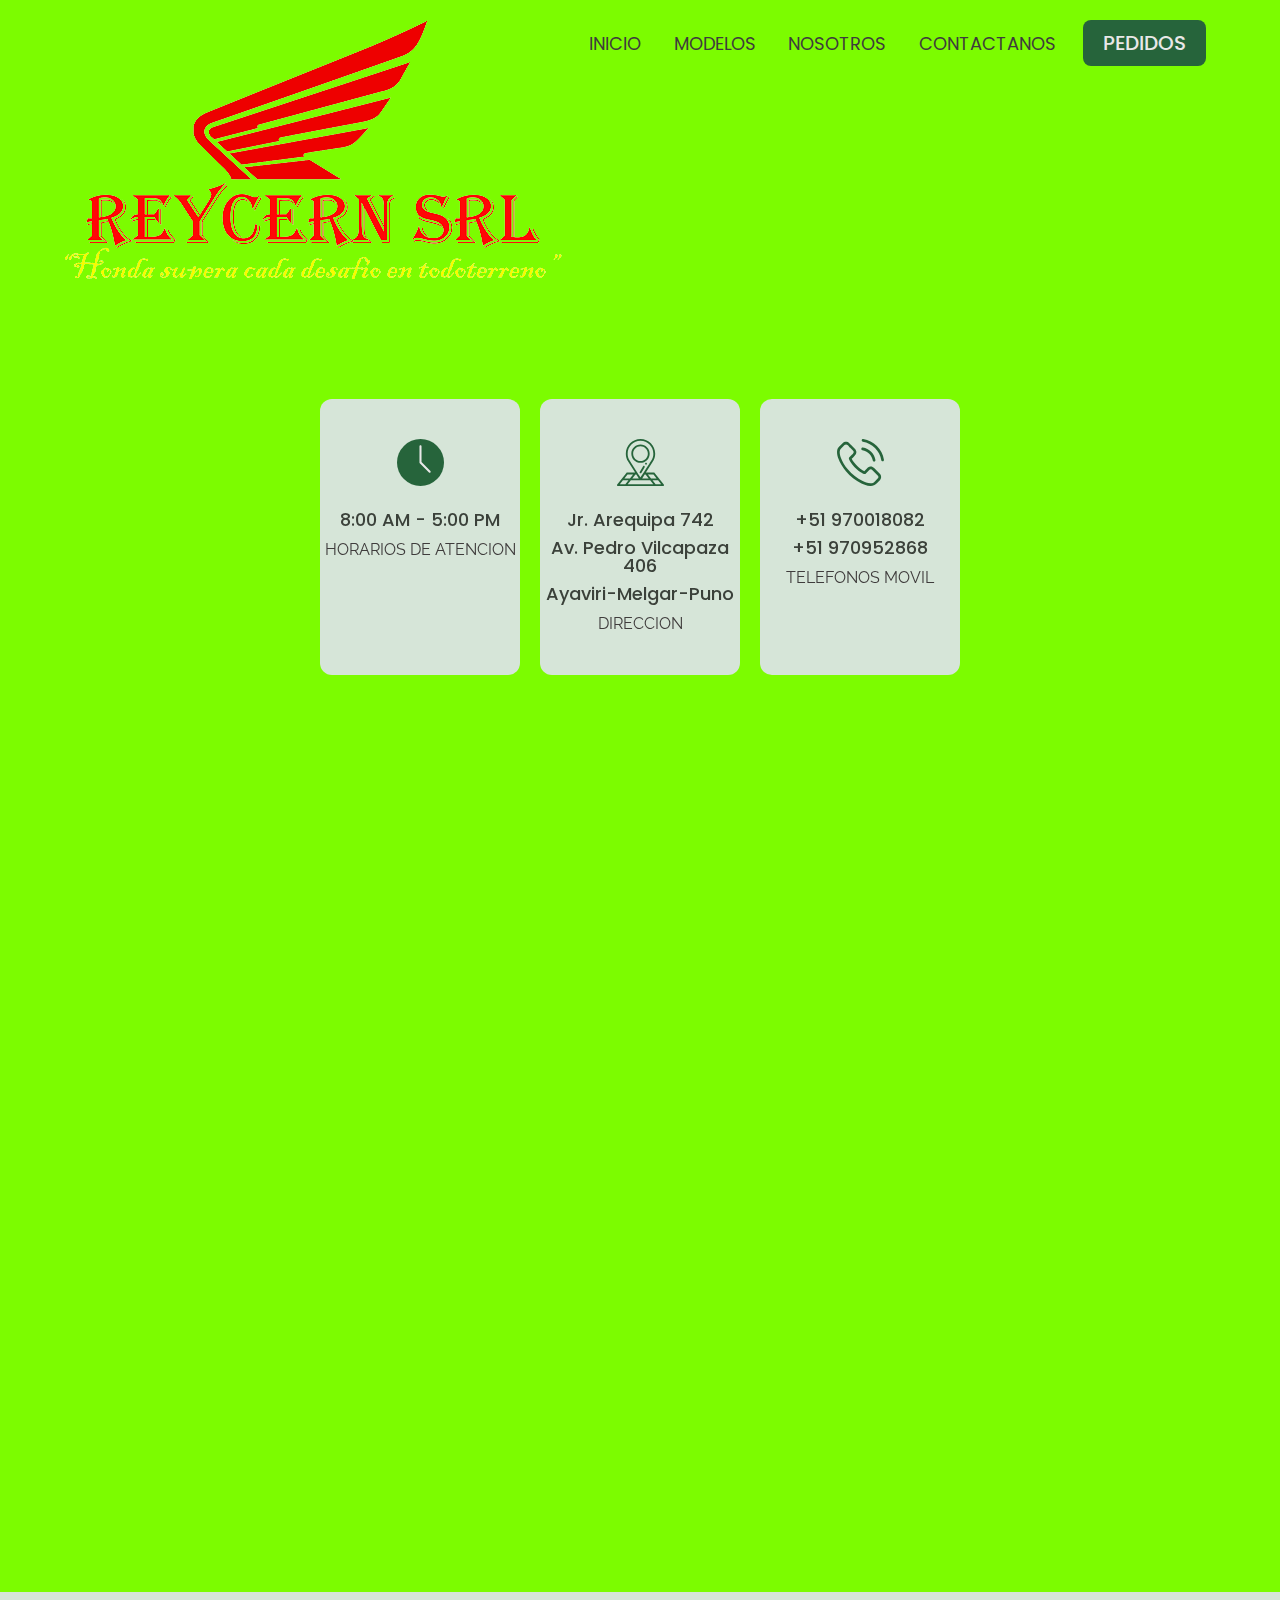
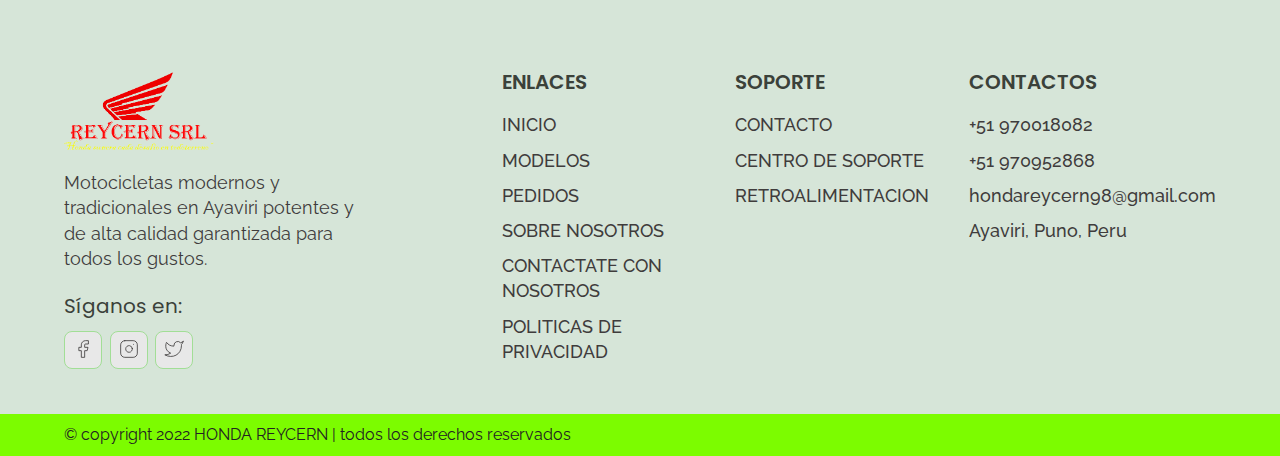
<file: contact.html>
<!DOCTYPE html>
<html lang="en">

<head>
  <meta charset="UTF-8">
  <meta http-equiv="X-UA-Compatible" content="IE=edge">
  <meta name="viewport" content="width=device-width, initial-scale=1.0">
  <title>HONDA REYCERN SRL</title>
  <link rel="stylesheet" href="./reset.css">
  <link rel="stylesheet" href="./globalStyles.css">
  <link rel="stylesheet" href="./components.css">
  <!-- aos library css  -->
  <link rel="stylesheet" href="https://unpkg.com/aos@next/dist/aos.css" />
  <!-- Add your custom css -->
</head>

<body class="bodyc">
  <!-- Nav Section -->
  <div class="nav">
    <div class="container">
      <div class="nav__wrapper">
        <a href="./index.html" class="logo">
          <img src="./images/LOGOSALAS.png" alt="shaif's cuisine">
        </a>
        <nav>
          <div class="nav__icon">
            <svg xmlns="http://www.w3.org/2000/svg" width="24" height="24" viewBox="0 0 24 24" fill="none"
              stroke="currentColor" stroke-width="2" stroke-linecap="round" stroke-linejoin="round"
              class="feather feather-menu">
              <line x1="3" y1="12" x2="21" y2="12" />
              <line x1="3" y1="6" x2="21" y2="6" />
              <line x1="3" y1="18" x2="21" y2="18" />
            </svg>
          </div>
          <div class="nav__bgOverlay"></div>
          <ol class="nav__list">
            <div class="nav__close">
              <svg xmlns="http://www.w3.org/2000/svg" width="24" height="24" viewBox="0 0 24 24" fill="none"
                stroke="currentColor" stroke-width="2" stroke-linecap="round" stroke-linejoin="round"
                class="feather feather-x">
                <line x1="18" y1="6" x2="6" y2="18" />
                <line x1="6" y1="6" x2="18" y2="18" />
              </svg>
            </div>
            <div class="nav__list__wrapper">

              <li><a class="nav__link" href="./index.html">INICIO</a></li>
              <li><a class="nav__link" href="./menu.html">MODELOS</a></li>
              <li><a class="nav__link" href="./about.html">NOSOTROS</a></li>
              <li><a class="nav__link" href="./contact.html">CONTACTANOS</a></li>
              <li><a href="./booking.html" class="btn primary-btn">PEDIDOS</a></li>
            </div>
          </ol>
        </nav>
      </div>
    </div>
  </div>
  <!-- End Nav Section -->
  <!-- Store Info Section -->
  <section id="storeInfo" data-aos="fade-up">
    <div class="container">
      <div class="storeInfo__wrapper">
        <div class="storeInfo__item">
          <div class="storeInfo__icon">
            <img src="./images/wall-clock-icon.svg" alt="clock icon">
          </div>
          <h3 class="storeInfo__title">
            8:00 AM - 5:00 PM
          </h3>
          <p class="storeInfo__text">
            HORARIOS DE ATENCION
          </p>
        </div>
        <div class="storeInfo__item">
          <div class="storeInfo__icon">
            <img src="./images/address-icon.svg" alt="clock icon">
          </div>
          <h3 class="storeInfo__title">
            Jr. Arequipa 742
          </h3>
          <h3 class="storeInfo__title">
            Av. Pedro Vilcapaza 406
          </h3>
          <h3 class="storeInfo__title">
            Ayaviri-Melgar-Puno
          </h3>
          <p class="storeInfo__text">
            DIRECCION
          </p>
        </div>
        <div class="storeInfo__item">
          <div class="storeInfo__icon">
            <img src="./images/phone-icon.svg" alt="clock icon">
          </div>
          <h3 class="storeInfo__title">
            +51 970018082
          </h3>
          <h3 class="storeInfo__title">
            +51 970952868
          </h3>
          <p class="storeInfo__text">
            TELEFONOS MOVIL
          </p>
        </div>
      </div>
    </div>
  </section>
  <!-- End Store Info Section -->
  <!-- Contact Form Section -->
  <section id="form" data-aos="fade-down">
    <div class="container">
      <h3 class="form__title">
        Contacto & Consulta
      </h3>
      <div class="form__wrapper">
        <form name="contact" method="POST" netlify>
          <div class="form__group">
            <label for="firstName">Nombres</label>
            <input type="text" id="firstName" name="First Name" required>
          </div>
          <div class="form__group">
            <label for="lastName">Apellidos</label>
            <input type="text" id="lastName" name="Last Name" required>
          </div>
          <div class="form__group">
            <label for="email">Correo electronico</label>
            <input type="email" id="email" name="Email" required>
          </div>
          <div class="form__group">
            <label for="subject">Asunto</label>
            <input type="text" id="subject" name="Subject" required>
          </div>
          <div class="form__group form__group__full">
            <label for="message">Mensaje</label>
            <textarea name="Message" id="message" cols="30" rows="10" required></textarea>
          </div>
          <button type="submit" class="btn primary-btn">ENVIAR CONSULTA</button>
        </form>
      </div>
    </div>
  </section>
  <!-- End Contact Form Section-->
  <!-- Footer -->
  <footer>
    <div class="container">
      <div class="footer__wrapper">
        <div class="footer__col1">
          <div class="footer__logo">
            <img src="./images/LOGOSALAS.png" alt="shaif's cuisine">
          </div>
          <p class="footer__desc">
            Motocicletas modernos y tradicionales en Ayaviri potentes y de alta calidad garantizada para todos los gustos.
          </p>
          <div class="footer__socials">
            <h4 class="footer__socials__title">Síganos en:</h4>
            <ol class="footer__socials__list">
              <li>
                <a href="#">
                  <svg xmlns="http://www.w3.org/2000/svg" width="24" height="24" viewBox="0 0 24 24" fill="none"
                    stroke="currentColor" stroke-width="1" stroke-linecap="round" stroke-linejoin="round"
                    class="feather feather-facebook">
                    <path d="M18 2h-3a5 5 0 0 0-5 5v3H7v4h3v8h4v-8h3l1-4h-4V7a1 1 0 0 1 1-1h3z" />
                  </svg>
                </a>
              </li>
              <li>
                <a href="#">
                  <svg xmlns="http://www.w3.org/2000/svg" width="24" height="24" viewBox="0 0 24 24" fill="none"
                    stroke="currentColor" stroke-width="1" stroke-linecap="round" stroke-linejoin="round"
                    class="feather feather-instagram">
                    <rect x="2" y="2" width="20" height="20" rx="5" ry="5" />
                    <path d="M16 11.37A4 4 0 1 1 12.63 8 4 4 0 0 1 16 11.37z" />
                    <line x1="17.5" y1="6.5" x2="17.51" y2="6.5" />
                  </svg>
                </a>
              </li>
              <li>
                <a href="#">
                  <svg xmlns="http://www.w3.org/2000/svg" width="24" height="24" viewBox="0 0 24 24" fill="none"
                    stroke="currentColor" stroke-width="1" stroke-linecap="round" stroke-linejoin="round"
                    class="feather feather-twitter">
                    <path
                      d="M23 3a10.9 10.9 0 0 1-3.14 1.53 4.48 4.48 0 0 0-7.86 3v1A10.66 10.66 0 0 1 3 4s-4 9 5 13a11.64 11.64 0 0 1-7 2c9 5 20 0 20-11.5a4.5 4.5 0 0 0-.08-.83A7.72 7.72 0 0 0 23 3z" />
                  </svg>
                </a>
              </li>
            </ol>
          </div>
        </div>
        <div class="footer__col2">
          <h3 class="footer__text__title">
            ENLACES
          </h3>
          <ol class="footer__text">
            <li>
              <a href="/index.html">INICIO</a>
            </li>
            <li>
              <a href="./menu.html">MODELOS</a>
            </li>
            <li>
              <a href="./booking.html">PEDIDOS</a>
            </li>
            <li>
              <a href="./about.html">SOBRE NOSOTROS</a>
            </li>
            <li>
              <a href="./contact.html">CONTACTATE CON NOSOTROS</a>
            </li>
            <li>
              <a href="#">POLITICAS DE PRIVACIDAD</a>
            </li>
          </ol>
        </div>
        <div class="footer__col3">
          <h3 class="footer__text__title">
            SOPORTE
          </h3>
          <ol class="footer__text">
            <li>
              <a href="#">CONTACTO</a>
            </li>
            <li>
              <a href="#">CENTRO DE SOPORTE</a>
            </li>
            <li>
              <a href="#">RETROALIMENTACION</a>
            </li>
          </ol>
        </div>
        <div class="footer__col4">
          <h3 class="footer__text__title">
            CONTACTOS
          </h3>
          <ol class="footer__text">
            <li>
              <a href="#">+51 970018082</a>
              <a href="#">+51 970952868</a>
            </li>
            <li>
              <a href="#">hondareycern98@gmail.com</a>
            </li>
            <li>
              <a href="#">Ayaviri, Puno, Peru</a>
            </li>
          </ol>
        </div>
      </div>
    </div>
  </footer>
  <div id="copyright">
    <div class="container">
      <p class="copyright__text">
        © copyright 2022 HONDA REYCERN | todos los derechos reservados
      </p>
    </div>
  </div>
  <!-- End Footer -->


  <!-- aos script -->
  <script src="https://unpkg.com/aos@next/dist/aos.js"></script>
  <!-- custom script -->
  <script src="./main.js"></script>
</body>

</html>
</file>
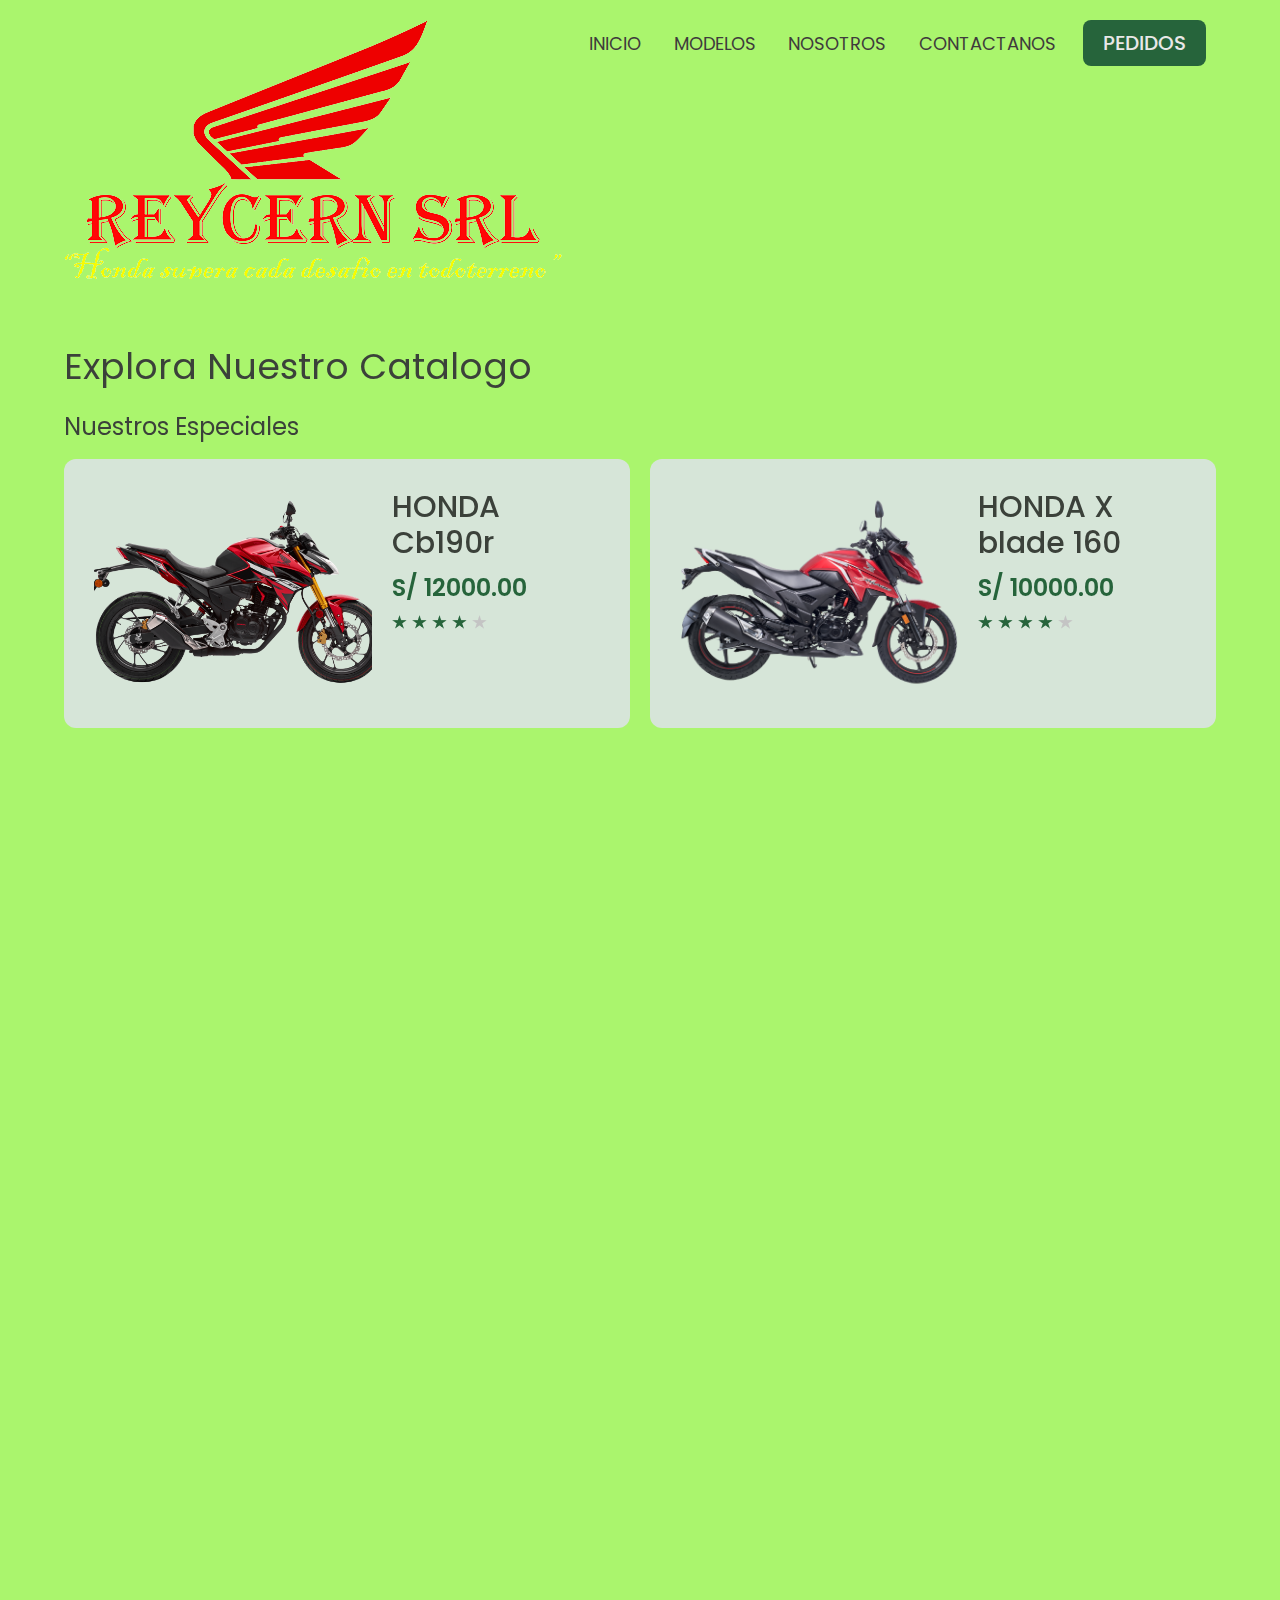
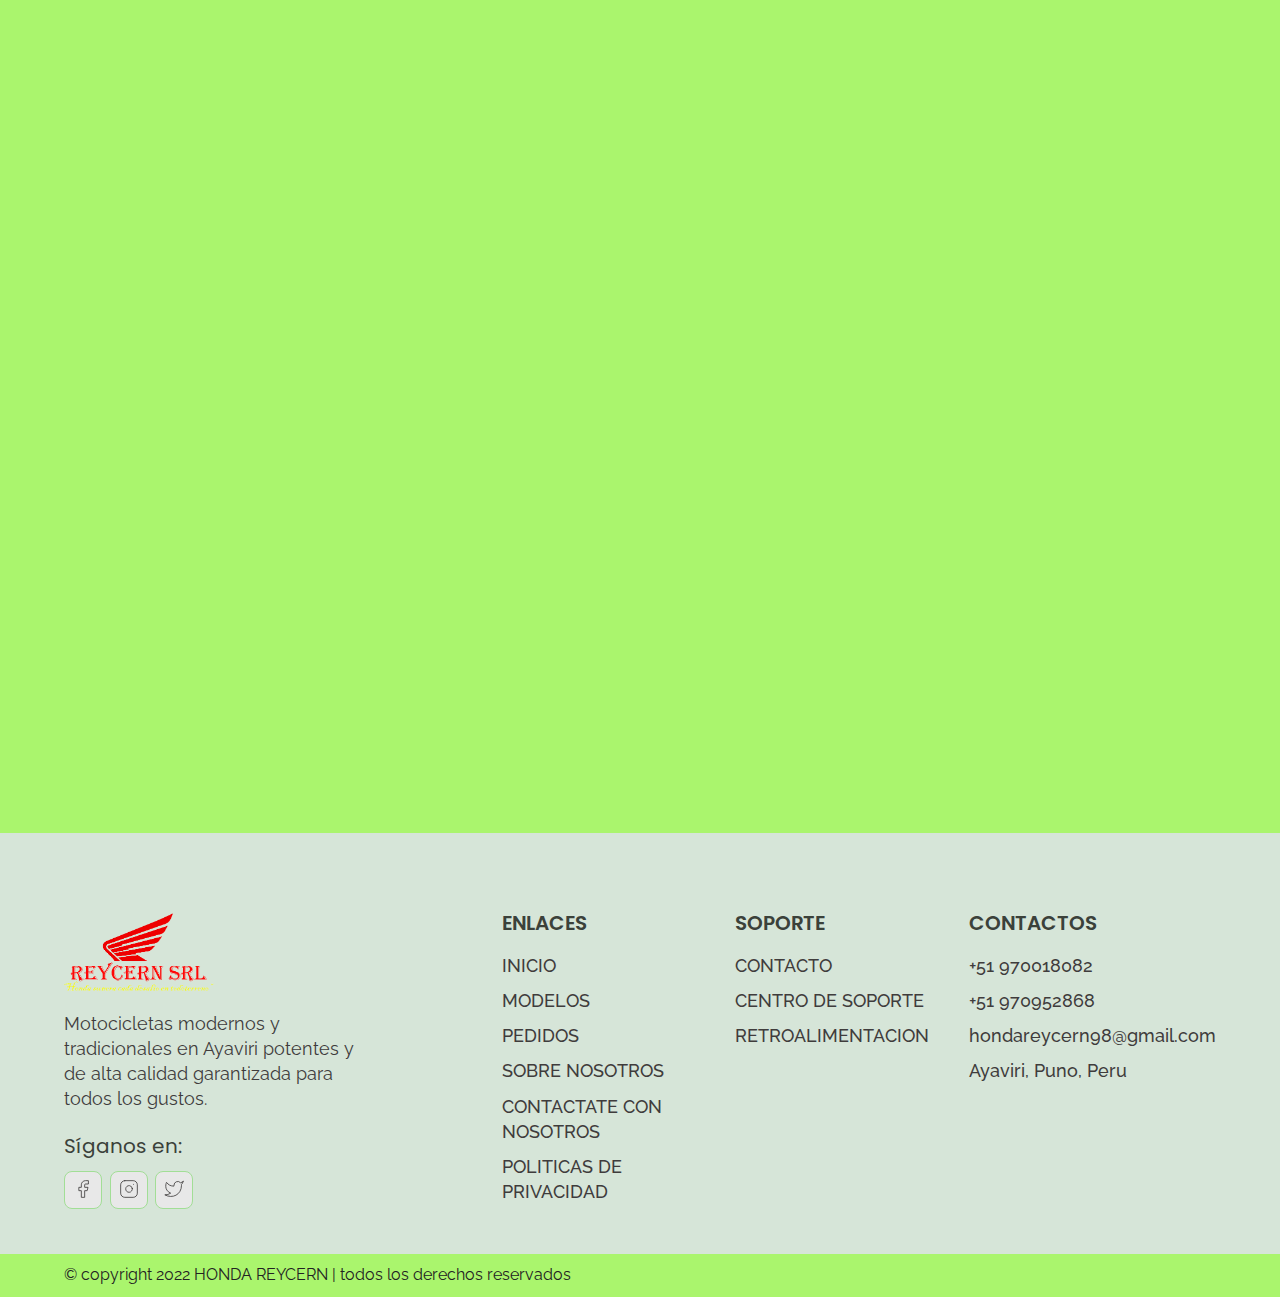
<file: menu.html>
<!DOCTYPE html>
<html lang="en">

<head>
  <meta charset="UTF-8">
  <meta http-equiv="X-UA-Compatible" content="IE=edge">
  <meta name="viewport" content="width=device-width, initial-scale=1.0">
  <title>HONDA REYCERN SRL</title>
  <link rel="stylesheet" href="./reset.css">
  <link rel="stylesheet" href="./globalStyles.css">
  <link rel="stylesheet" href="./components.css">
  <!-- aos library css  -->
  <link rel="stylesheet" href="https://unpkg.com/aos@next/dist/aos.css" />
  <!-- Add your custom css -->
  <link rel="stylesheet" href="./menu.css">
</head>

<body class="bodymenu">

  <!-- Nav Section -->
  <div class="nav">
    <div class="container">
      <div class="nav__wrapper">
        <a href="./index.html" class="logo">
          <img src="./images/LOGOSALAS.png" alt="shaif's cuisine">
        </a>
        <nav>
          <div class="nav__icon">
            <svg xmlns="http://www.w3.org/2000/svg" width="24" height="24" viewBox="0 0 24 24" fill="none"
              stroke="currentColor" stroke-width="2" stroke-linecap="round" stroke-linejoin="round"
              class="feather feather-menu">
              <line x1="3" y1="12" x2="21" y2="12" />
              <line x1="3" y1="6" x2="21" y2="6" />
              <line x1="3" y1="18" x2="21" y2="18" />
            </svg>
          </div>
          <div class="nav__bgOverlay"></div>
          <ol class="nav__list">
            <div class="nav__close">
              <svg xmlns="http://www.w3.org/2000/svg" width="24" height="24" viewBox="0 0 24 24" fill="none"
                stroke="currentColor" stroke-width="2" stroke-linecap="round" stroke-linejoin="round"
                class="feather feather-x">
                <line x1="18" y1="6" x2="6" y2="18" />
                <line x1="6" y1="6" x2="18" y2="18" />
              </svg>
            </div>
            <div class="nav__list__wrapper">

              <li><a class="nav__link" href="./index.html">INICIO</a></li>
              <li><a class="nav__link" href="./menu.html">MODELOS</a></li>
              <li><a class="nav__link" href="./about.html">NOSOTROS</a></li>
              <li><a class="nav__link" href="./contact.html">CONTACTANOS</a></li>
              <li><a href="./booking.html" class="btn primary-btn">PEDIDOS</a></li>
            </div>
          </ol>
        </nav>
      </div>
    </div>
  </div>
  <!-- End Nav Section -->
  <!-- page Title -->
  <section id="page__title" data-aos="fade-up">
    <div class="container">
      <h2 class="page__title__text">
        Explora Nuestro Catalogo
      </h2>
    </div>
  </section>
  <!-- Our Specials -->
  <section id="ourSpecials" data-aos="fade-up">
    <div class="container">
      <h3 class="ourSpecials__title">Nuestros Especiales</h3>
      <div class="ourSpecials__wrapper">
        <div class="ourSpecials__item">
          <div class="ourSpecials__item__img">
            <img src="./images/food-3.png" alt="food img">
          </div>
          <div class="ourSpecials__item__info">
            <h3 class="ourSpecials__item__title">
              HONDA Cb190r
            </h3>
            <h4 class="ourSpecials__item__price">S/ 12000.00</h4>
            <div class="ourSpecials__item__stars">
              <img src="./images/3star.png" alt="3 stars">
            </div>
          </div>
        </div>
        <div class="ourSpecials__item">
          <div class="ourSpecials__item__img">
            <img src="./images/food-1.webp.png" alt="food img">
          </div>
          <div class="ourSpecials__item__info">
            <h3 class="ourSpecials__item__title">
              HONDA X blade 160
            </h3>
            <h4 class="ourSpecials__item__price">S/ 10000.00</h4>
            <div class="ourSpecials__item__stars">
              <img src="./images/3star.png" alt="3 stars">
            </div>
          </div>
        </div>
      </div>
    </div>
  </section>
  <!-- End Our Specials -->
  <!-- Top Dishes -->
  <section id="dishGrid" data-aos="fade-down">
    <div class="container">
      <h2 class="dishGrid__title">
        PRINCIPALES MODELOS
      </h2>
      <div class="dishGrid__wrapper">
        <div class="dishGrid__item">
          <div class="dishGrid__item__img">
            <img src="./images/food-8.png" alt="food img">
          </div>
          <div class="dishGrid__item__info">
            <h3 class="dishGrid__item__title">
              HONDA XR 190L
            </h3>
            <h3 class="dishGrid__item__price">S/ 13300.00</h3>
            <div class="dishGrid__item__stars">
              <img src="./images/3star.png" alt="3 star">
            </div>
          </div>
        </div>
        <div class="dishGrid__item">
          <div class="dishGrid__item__img">
            <img src="./images/food-1.webp.png" alt="food img">
          </div>
          <div class="dishGrid__item__info">
            <h3 class="dishGrid__item__title">
              HONDA X blade 160
            </h3>
            <h3 class="dishGrid__item__price">S/ 10000.00</h3>
            <div class="dishGrid__item__stars">
              <img src="./images/3star.png" alt="3 star">
            </div>
          </div>
        </div>
        <div class="dishGrid__item">
          <div class="dishGrid__item__img">
            <img src="./images/food-3.png" alt="food img">
          </div>
          <div class="dishGrid__item__info">
            <h3 class="dishGrid__item__title">
              HONDA Cb190r
            </h3>
            <h3 class="dishGrid__item__price">S/ 12000.00</h3>
            <div class="dishGrid__item__stars">
              <img src="./images/3star.png" alt="3 star">
            </div>
          </div>
        </div>
      </div>
    </div>
  </section>
  <!-- End Top Dishes -->
  <!-- Breakfast Dishes -->
  <section id="dishGrid" data-aos="fade-up">
    <div class="container">
      <h2 class="dishGrid__title">
        TODO TERRENO
      </h2>
      <div class="dishGrid__wrapper">
        <div class="dishGrid__item">
          <div class="dishGrid__item__img">
            <img src="./images/food-8.png" alt="food img">
          </div>
          <div class="dishGrid__item__info">
            <h3 class="dishGrid__item__title">
              HONDA XR 190L
            </h3>
            <h3 class="dishGrid__item__price">S/ 13300.00</h3>
            <div class="dishGrid__item__stars">
              <img src="./images/3star.png" alt="3 star">
            </div>
          </div>
        </div>
        <div class="dishGrid__item">
          <div class="dishGrid__item__img">
            <img src="./images/food-8.png" alt="food img">
          </div>
          <div class="dishGrid__item__info">
            <h3 class="dishGrid__item__title">
              HONDA XR 190L
            </h3>
            <h3 class="dishGrid__item__price">S/ 13300.00</h3>
            <div class="dishGrid__item__stars">
              <img src="./images/3star.png" alt="3 star">
            </div>
          </div>
        </div>
        <div class="dishGrid__item">
          <div class="dishGrid__item__img">
            <img src="./images/food-8.png" alt="food img">
          </div>
          <div class="dishGrid__item__info">
            <h3 class="dishGrid__item__title">
              HONDA XR 190L
            </h3>
            <h3 class="dishGrid__item__price">S/ 13300.00</h3>
            <div class="dishGrid__item__stars">
              <img src="./images/3star.png" alt="3 star">
            </div>
          </div>
        </div>
        <div class="dishGrid__item">
          <div class="dishGrid__item__img">
            <img src="./images/food-8.png" alt="food img">
          </div>
          <div class="dishGrid__item__info">
            <h3 class="dishGrid__item__title">
              HONDA XR 190L
            </h3>
            <h3 class="dishGrid__item__price">S/ 13300.00</h3>
            <div class="dishGrid__item__stars">
              <img src="./images/3star.png" alt="3 star">
            </div>
          </div>
        </div>
        <div class="dishGrid__item">
          <div class="dishGrid__item__img">
            <img src="./images/food-8.png" alt="food img">
          </div>
          <div class="dishGrid__item__info">
            <h3 class="dishGrid__item__title">
              HONDA XR 190L
            </h3>
            <h3 class="dishGrid__item__price">S/ 13300.00</h3>
            <div class="dishGrid__item__stars">
              <img src="./images/3star.png" alt="3 star">
            </div>
          </div>
        </div>
      </div>
    </div>
  </section>
  <!-- End Breakfast Dishes -->
  <!-- Lunch Dishes -->
  <section id="dishGrid" data-aos="fade-up">
    <div class="container">
      <h2 class="dishGrid__title">
        DEPORTIVOS
      </h2>
      <div class="dishGrid__wrapper">
        <div class="dishGrid__item">
          <div class="dishGrid__item__img">
            <img src="./images/food-3.png" alt="food img">
          </div>
          <div class="dishGrid__item__info">
            <h3 class="dishGrid__item__title">
              HONDA Cb190r
            </h3>
            <h3 class="dishGrid__item__price">S/ 12000.00</h3>
            <div class="dishGrid__item__stars">
              <img src="./images/3star.png" alt="3 star">
            </div>
          </div>
        </div>
        <div class="dishGrid__item">
          <div class="dishGrid__item__img">
            <img src="./images/food-3.png" alt="food img">
          </div>
          <div class="dishGrid__item__info">
            <h3 class="dishGrid__item__title">
              HONDA Cb190r
            </h3>
            <h3 class="dishGrid__item__price">S/ 12000.00</h3>
            <div class="dishGrid__item__stars">
              <img src="./images/3star.png" alt="3 star">
            </div>
          </div>
        </div>
        <div class="dishGrid__item">
          <div class="dishGrid__item__img">
            <img src="./images/food-3.png" alt="food img">
          </div>
          <div class="dishGrid__item__info">
            <h3 class="dishGrid__item__title">
              HONDA Cb190r
            </h3>
            <h3 class="dishGrid__item__price">S/ 12000.00</h3>
            <div class="dishGrid__item__stars">
              <img src="./images/3star.png" alt="3 star">
            </div>
          </div>
        </div>
        <div class="dishGrid__item">
          <div class="dishGrid__item__img">
            <img src="./images/food-3.png" alt="food img">
          </div>
          <div class="dishGrid__item__info">
            <h3 class="dishGrid__item__title">
              HONDA Cb190r
            </h3>
            <h3 class="dishGrid__item__price">S/ 12000.00</h3>
            <div class="dishGrid__item__stars">
              <img src="./images/3star.png" alt="3 star">
            </div>
          </div>
        </div>
        <div class="dishGrid__item">
          <div class="dishGrid__item__img">
            <img src="./images/food-3.png" alt="food img">
          </div>
          <div class="dishGrid__item__info">
            <h3 class="dishGrid__item__title">
              HONDA Cb190r
            </h3>
            <h3 class="dishGrid__item__price">S/ 12000.00</h3>
            <div class="dishGrid__item__stars">
              <img src="./images/3star.png" alt="3 star">
            </div>
          </div>
        </div>
      </div>
    </div>
  </section>
  <!-- End Lunch Dishes -->
  <!-- Dinner Dishes -->
  <section id="dishGrid" data-aos="fade-up">
    <div class="container">
      <h2 class="dishGrid__title">
        CLASICOS
      </h2>
      <div class="dishGrid__wrapper">
        <div class="dishGrid__item">
          <div class="dishGrid__item__img">
            <img src="./images/food-7.png" alt="food img">
          </div>
          <div class="dishGrid__item__info">
            <h3 class="dishGrid__item__title">
              HONDA Cb125f twister
            </h3>
            <h3 class="dishGrid__item__price">S/ 6800.00</h3>
            <div class="dishGrid__item__stars">
              <img src="./images/3star.png" alt="3 star">
            </div>
          </div>
        </div>
        <div class="dishGrid__item">
          <div class="dishGrid__item__img">
            <img src="./images/food-7.png" alt="food img">
          </div>
          <div class="dishGrid__item__info">
            <h3 class="dishGrid__item__title">
              HONDA Cb125f twister
            </h3>
            <h3 class="dishGrid__item__price">S/ 6800.00</h3>
            <div class="dishGrid__item__stars">
              <img src="./images/3star.png" alt="3 star">
            </div>
          </div>
        </div>
        <div class="dishGrid__item">
          <div class="dishGrid__item__img">
            <img src="./images/food-7.png" alt="food img">
          </div>
          <div class="dishGrid__item__info">
            <h3 class="dishGrid__item__title">
              HONDA Cb125f twister
            </h3>
            <h3 class="dishGrid__item__price">S/ 6800.00</h3>
            <div class="dishGrid__item__stars">
              <img src="./images/3star.png" alt="3 star">
            </div>
          </div>
        </div>
        <div class="dishGrid__item">
          <div class="dishGrid__item__img">
            <img src="./images/food-7.png" alt="food img">
          </div>
          <div class="dishGrid__item__info">
            <h3 class="dishGrid__item__title">
              HONDA Cb125f twister
            </h3>
            <h3 class="dishGrid__item__price">S/ 6800.00</h3>
            <div class="dishGrid__item__stars">
              <img src="./images/3star.png" alt="3 star">
            </div>
          </div>
        </div>
        <div class="dishGrid__item">
          <div class="dishGrid__item__img">
            <img src="./images/food-7.png" alt="food img">
          </div>
          <div class="dishGrid__item__info">
            <h3 class="dishGrid__item__title">
              HONDA Cb125f twister
            </h3>
            <h3 class="dishGrid__item__price">S/ 6800.00</h3>
            <div class="dishGrid__item__stars">
              <img src="./images/3star.png" alt="3 star">
            </div>
          </div>
        </div>
      </div>
    </div>
  </section>
  <!-- End Dinner Dishes -->
  <!-- Footer -->
  <footer>
    <div class="container">
      <div class="footer__wrapper">
        <div class="footer__col1">
          <div class="footer__logo">
            <img src="./images/LOGOSALAS.png" alt="shaif's cuisine">
          </div>
          <p class="footer__desc">
            Motocicletas modernos y tradicionales en Ayaviri potentes y de alta calidad garantizada para todos los gustos.
          </p>
          <div class="footer__socials">
            <h4 class="footer__socials__title">Síganos en:</h4>
            <ol class="footer__socials__list">
              <li>
                <a href="#">
                  <svg xmlns="http://www.w3.org/2000/svg" width="24" height="24" viewBox="0 0 24 24" fill="none"
                    stroke="currentColor" stroke-width="1" stroke-linecap="round" stroke-linejoin="round"
                    class="feather feather-facebook">
                    <path d="M18 2h-3a5 5 0 0 0-5 5v3H7v4h3v8h4v-8h3l1-4h-4V7a1 1 0 0 1 1-1h3z" />
                  </svg>
                </a>
              </li>
              <li>
                <a href="#">
                  <svg xmlns="http://www.w3.org/2000/svg" width="24" height="24" viewBox="0 0 24 24" fill="none"
                    stroke="currentColor" stroke-width="1" stroke-linecap="round" stroke-linejoin="round"
                    class="feather feather-instagram">
                    <rect x="2" y="2" width="20" height="20" rx="5" ry="5" />
                    <path d="M16 11.37A4 4 0 1 1 12.63 8 4 4 0 0 1 16 11.37z" />
                    <line x1="17.5" y1="6.5" x2="17.51" y2="6.5" />
                  </svg>
                </a>
              </li>
              <li>
                <a href="#">
                  <svg xmlns="http://www.w3.org/2000/svg" width="24" height="24" viewBox="0 0 24 24" fill="none"
                    stroke="currentColor" stroke-width="1" stroke-linecap="round" stroke-linejoin="round"
                    class="feather feather-twitter">
                    <path
                      d="M23 3a10.9 10.9 0 0 1-3.14 1.53 4.48 4.48 0 0 0-7.86 3v1A10.66 10.66 0 0 1 3 4s-4 9 5 13a11.64 11.64 0 0 1-7 2c9 5 20 0 20-11.5a4.5 4.5 0 0 0-.08-.83A7.72 7.72 0 0 0 23 3z" />
                  </svg>
                </a>
              </li>
            </ol>
          </div>
        </div>
        <div class="footer__col2">
          <h3 class="footer__text__title">
            ENLACES
          </h3>
          <ol class="footer__text">
            <li>
              <a href="/index.html">INICIO</a>
            </li>
            <li>
              <a href="./menu.html">MODELOS</a>
            </li>
            <li>
              <a href="./booking.html">PEDIDOS</a>
            </li>
            <li>
              <a href="./about.html">SOBRE NOSOTROS</a>
            </li>
            <li>
              <a href="./contact.html">CONTACTATE CON NOSOTROS</a>
            </li>
            <li>
              <a href="#">POLITICAS DE PRIVACIDAD</a>
            </li>
          </ol>
        </div>
        <div class="footer__col3">
          <h3 class="footer__text__title">
            SOPORTE
          </h3>
          <ol class="footer__text">
            <li>
              <a href="#">CONTACTO</a>
            </li>
            <li>
              <a href="#">CENTRO DE SOPORTE</a>
            </li>
            <li>
              <a href="#">RETROALIMENTACION</a>
            </li>
          </ol>
        </div>
        <div class="footer__col4">
          <h3 class="footer__text__title">
            CONTACTOS
          </h3>
          <ol class="footer__text">
            <li>
              <a href="#">+51 970018082</a>
              <a href="#">+51 970952868</a>
            </li>
            <li>
              <a href="#">hondareycern98@gmail.com</a>
            </li>
            <li>
              <a href="#">Ayaviri, Puno, Peru</a>
            </li>
          </ol>
        </div>
      </div>
    </div>
  </footer>
  <div id="copyright">
    <div class="container">
      <p class="copyright__text">
        © copyright 2022 HONDA REYCERN | todos los derechos reservados
      </p>
    </div>
  </div>
  <!-- End Footer -->
  <!-- aos script -->
  <script src="https://unpkg.com/aos@next/dist/aos.js"></script>
  <!-- custom script -->
  <script src="./main.js"></script>
</body>

</html>
</file>
<file: globalStyles.css>
@import url('https://fonts.googleapis.com/css2?family=Poppins:wght@500;600&family=Raleway:wght@400;500;600&display=swap');
html {
	font-size: 10px;
	overflow-x: hidden;
}
body {
	background: var(--lightGreen-2);
	overflow-x: hidden;
	visibility: hidden;
}
section {
	padding: 100px 0;
}
@media only screen and (max-width: 767px) {
	section {
		padding: 50px 0;
	}
}
.container {
	max-width: 1200px;
	width: 90%;
	margin: 0 auto;
}
:root {
	--green-1: #26643b;
	--green-2: #a2de96;
	--lightGreen-1: #d6e5d8;
	--lightGreen-2: #f5fcf4;
	--black-1: #3b413a;
	--black-2: #3f3c3c;
	--black-3: #5b6359;
	--white-1: #e8e8e8;
}
img {
	width: 100%;
	height: 100%;
	object-fit: contain;
}
h1,
h2,
h3,
h4 {
	font-family: Poppins;
}
p {
	font-family: Raleway;
	font-weight: 400;
	line-height: 1.4em;
	font-size: 1.8rem;
}
a {
	display: inline-block;
	text-decoration: none;
}
</file>
<file: components.css>
/* Nav Styles */
.bodyc{
	background-color: lawngreen;
}
.bodyb{
	background-color: rgb(209, 240, 73);
}
.nav {
	padding: 2rem 0;
}
.nav__icon,
.nav__close,
.nav__bgOverlay {
	display: none;
}
.nav__wrapper {
	display: flex;
	justify-content: space-between;
}
.nav__list li {
	display: inline-block;
	margin: 0 1rem;
}
.nav__list .nav__link {
	font-size: 1.8rem;
	font-family: Poppins;
	color: var(--black-2);
	padding: 0.5rem;
}
.nav__list li:hover .nav__link {
	color: var(--green-1);
}
@media only screen and (max-width: 768px) {
	.nav {
		position: relative;
		/* overflow-x: scroll; */
	}
	.nav__icon {
		display: block;
	}
	.nav__icon svg,
	.nav__close svg {
		pointer-events: none;
		height: 30px;
		width: 30px;
	}
	.nav__close {
		display: block;
		position: absolute;
		color: var(--black-1);
		right: 1rem;
		top: 1rem;
		cursor: pointer;
	}
	.nav__list {
		z-index: 1000;
		position: absolute;
		left: 100%;
		top: 0;
		height: 100vh;
		width: 80%;
		background: var(--lightGreen-1);
		display: flex;
		align-items: center;
		justify-content: flex-end;
		padding-right: 2rem;
		transform: translate(0%);
		overflow: hidden;
		transition: 0.3s ease-in transform;
	}
	.nav__list.show {
		transform: translate(-100%);
	}
	.nav__list li {
		display: block;
		text-align: right;
		margin-bottom: 2rem;
	}
	.nav__list a {
		font-size: 1.6rem;
	}
	.nav__bgOverlay {
		position: absolute;
		left: 0;
		top: 0;
		z-index: 1000;
		height: 100vh;
		width: 100%;
		background: rgba(18, 24, 14, 0.808);
		display: none;
	}
	.nav__bgOverlay.active {
		display: block;
	}
}
/* End Nav Styles */
/* Global Button Styles */
.btn {
	color: var(--green-1);
	font-family: Poppins;
	font-weight: 500;
	border-radius: 8px;
	font-size: 1.4rem;
	padding: 1.2rem 2rem;
}
.primary-btn {
	color: var(--white-1);
	background: var(--green-1);
}
@media only screen and (min-width: 700px) {
	.btn {
		padding: 1.3rem 2rem;
		font-size: 2rem;
	}
}
/* End Global Button Styles */

/* Store info section styles*/
.storeInfo__wrapper {
	display: flex;
	justify-content: center;
	flex-wrap: wrap;
	gap: 1rem;
}
.storeInfo__item {
	background-color: var(--lightGreen-1);
	padding: 20px 30px;
	text-align: center;
	text-align: center;
	border-radius: 12px;
	width: 150px;
}
.storeInfo__icon {
	width: 30px;
	margin: 0 auto;
	margin-bottom: 1.5rem;
}
.storeInfo__title {
	font-size: 1.4rem;
	font-family: Poppins;
	font-weight: 500;
	margin-bottom: 0.5rem;
	color: var(--black-1);
}
.storeInfo__text {
	font-size: 1.4rem;
	font-family: Raleway;
	color: var(--black-2);
}
@media only screen and (min-width: 768px) {
	.storeInfo__wrapper {
		gap: 2rem;
	}
	.storeInfo__item {
		min-width: 200px;
		padding: 40px 0;
	}
	.storeInfo__icon {
		width: 47px;
		margin-bottom: 2.5rem;
	}
	.storeInfo__title {
		font-size: 1.8rem;
		margin-bottom: 1rem;
	}
	.storeInfo__text {
		font-size: 1.6rem;
	}
}

/* Dishes Grid */
.dishGrid__title {
	font-size: 1.8rem;
	margin-bottom: 2rem;
	font-weight: 600;
	color: var(--black-1);
}
.dishGrid__wrapper {
	display: grid;
	/* grid-template-columns: repeat(autofit, minmax(140px, 1fr)); */
	grid-template-columns: repeat(auto-fit, minmax(140px, 1fr));
	gap: 1rem;
}
.dishGrid__item {
	display: flex;
	flex-direction: column;
	background-color: var(--lightGreen-1);
	padding: 0.5rem;
	border-radius: 8px;
	gap: 0.5rem;
}
.dishGrid__item__img {
	flex: 4;
}
.dishGrid__item__info {
	flex: 5;
}
.dishGrid__item__img img {
	object-fit: cover;
	border-radius: 12px;
}
.dishGrid__item__title {
	font-size: 1.4rem;
	line-height: 1.3em;
	font-weight: 500;
	color: var(--black-1);
	margin-bottom: 0.5rem;
}
.dishGrid__item__price {
	font-size: 1.4rem;
	color: var(--green-1);
	font-weight: 600;
	margin-bottom: 0.5rem;
}
.dishGrid__item__stars {
	max-height: 15px;
	width: max-content;
}
@media only screen and (min-width: 768px) {
	.dishGrid__title {
		font-size: 2.4rem;
	}
	.dishGrid__wrapper {
		grid-template-columns: repeat(auto-fit, minmax(350px, 1fr));
		gap: 3rem;
	}
	.dishGrid__item {
		flex-direction: row;
		padding: 1.5rem;
		border-radius: 12px;
		gap: 1rem;
	}
	.dishGrid__item__title {
		font-size: 2.4rem;
		margin-bottom: 1rem;
	}
	.dishGrid__item__price {
		font-size: 2rem;
		margin-bottom: 1rem;
	}
}
/* Dishes Grid */

/* Footer Styles */
footer {
	background: var(--lightGreen-1);
	padding-top: 5rem;
	padding-bottom: 2rem;
}
.footer__wrapper {
	display: flex;
	flex-direction: column;
	gap: 3rem;
}
.footer__logo {
	width: 150px;
	margin-bottom: 2rem;
}
.footer__desc {
	font-size: 1.4rem;
	color: var(--black-2);
	margin-bottom: 2rem;
}
.footer__socials__title {
	font-size: 1.8rem;
	color: var(--black-1);
	margin-bottom: 1rem;
}
.footer__socials li {
	display: inline-block;
	margin-right: 0.5rem;
}
.footer__socials a {
	padding: 0.5rem 0.8rem;
	background-color: var(--white-1);
	border: 1px solid var(--green-2);
	border-radius: 8px;
}
.footer__socials svg {
	width: 20px;
	color: var(--black-2);
}
.footer__text__title {
	font-size: 1.8rem;
	margin-bottom: 1rem;
	color: var(--black-1);
	font-weight: 600;
}
.footer__text a {
	font-size: 1.4rem;
	margin-bottom: 0.5rem;
	color: var(--black-2);
	font-family: Raleway;
	font-weight: 500;
	line-height: 1.4em;
}
@media only screen and (min-width: 768px) {
	footer {
		padding-top: 8rem;
		padding-bottom: 4rem;
	}
	.footer__wrapper {
		flex-direction: row;
	}
	.footer__col1 {
		flex: 4;
	}
	.footer__col2,
	.footer__col3,
	.footer__col4 {
		flex: 2;
	}
	.footer__desc {
		max-width: 300px;
		font-size: 1.8rem;
		margin-bottom: 2.5rem;
	}
	.footer__socials__title {
		font-size: 2rem;
		margin-bottom: 1.5rem;
	}
	.footer__text__title {
		font-size: 2rem;
		margin-bottom: 2rem;
	}
	.footer__text a {
		font-size: 1.8rem;
		margin-bottom: 1rem;
	}
}
#copyright {
	padding: 1rem 0;
}
.copyright__text {
	font-size: 1.4rem;
	text-align: center;
}
@media only screen and (min-width: 768px) {
	.copyright__text {
		font-size: 1.6rem;
		text-align: left;
	}
}
/* End Footer Styles */

/* Form Styles */
#form {
	padding: 5rem 0;
}
.form__title {
	font-size: 1.8rem;
	color: var(--black-1);
	font-weight: 600;
}
.form__wrapper {
	padding: 3rem 0;
}
.form__wrapper form {
	display: grid;
	grid-template-columns: 1fr;
	gap: 2rem;
}
.form__group label {
	font-size: 1.6rem;
	font-family: Poppins;
	color: var(--black-2);
	font-weight: 500;
}
.form__group input,
.form__group textarea,
.form__group select {
	width: 100%;
	border: none;
	background-color: var(--lightGreen-1);
	font-size: 1.4rem;
	font-family: Raleway;
	font-weight: 600;
	padding: 1.5rem;
	border-radius: 8px;
	margin-top: 0.5rem;
	color: var(--black-2);
}
.form__group textarea {
	resize: vertical;
}
.form__wrapper button[type='submit'] {
	width: max-content;
	border: none;
	padding: 1rem 4rem;
	font-weight: 500;
	letter-spacing: 0.1rem;
}
@media only screen and (min-width: 768px) {
	.form__title {
		font-size: 3.6rem;
	}
	.form__wrapper {
		padding: 5rem 0;
	}
	.form__wrapper form {
		grid-template-columns: 1fr 1fr;
	}
	.form__group__full {
		grid-column: 1/3;
	}
	.form__group label {
		font-size: 1.8rem;
	}
	.form__group input,
	.form__group textarea,
	.form__group select {
		font-size: 1.8rem;
		padding: 2rem;
		margin-top: 1.5rem;
	}
}
</file>
<file: home.css>
/* hero section styles */
.bodyy{
	background-color: rgb(187, 241, 104);
}
.hero__wrapper {
	display: flex;
	align-items: center;
	justify-content: center;
	flex-direction: column-reverse;
	gap: 5rem;
}
.hero__left__wrapper {
	max-width: 350px;
}
.hero__imgWrapper {
	max-width: 400px;
	width: 80%;
	margin: 0 auto;
}
.hero__heading {
	font-family: Poppins;
	font-weight: 600;
	line-height: 1.4em;
	text-align: center;
	font-size: 1.8rem;
	margin-bottom: 1.5rem;
	color: var(--black-1);
}
.hero__info {
	text-align: center;
	font-size: 1.4rem;
	margin-bottom: 1.5rem;
	color: var(--black-2);
}
.button__wrapper {
	text-align: center;
}

@media only screen and (min-width: 768px) {
	.hero__wrapper {
		flex-direction: row;
		gap: 0;
	}
	.hero__left {
		flex: 3;
	}
	.hero__right {
		flex: 4;
	}
	.hero__heading {
		font-size: 3.6rem;
		margin-bottom: 2rem;
		text-align: left;
	}

	.hero__info {
		margin-bottom: 2rem;
		text-align: left;
		font-size: 1.8rem;
	}

	.button__wrapper {
		text-align: left;
	}
	.hero__imgWrapper {
		max-width: none;
		width: 90%;
	}
}
@media only screen and (max-width: 900px) {
	.hero__left,
	.hero__right {
		flex: 1;
	}
}
/* Our Specials Section Styles */
#ourSpecials {
	padding-top: 10rem;
}
.ourSpecials__wrapper {
	display: flex;
	flex-direction: column;
	gap: 3rem;
}
.ourSpecials__left {
	display: flex;
	gap: 1rem;
}
.ourSpecials__item {
	background-color: var(--lightGreen-1);
	padding: 1.2rem;
	padding-top: 5rem;
	border-radius: 12px;
	width: 45%;
	margin: 0 auto;
}
.ourSpecials__item__img {
	margin-top: calc(-50% - 2rem);
	margin-bottom: 2rem;
	border-radius: 12px;
	height: 150px;
	overflow: hidden;
}
.ourSpecials__item__img img {
	object-fit: cover;
}
.ourSpecials__item__title {
	font-size: 1.4rem;
	color: var(--black-1);
	font-weight: 600;
	margin-bottom: 1rem;
}
.ourSpecials__item__price {
	color: var(--green-1);
	font-size: 1.4rem;
	font-weight: 600;
	margin-bottom: 1rem;
}
.ourSpecials__item__stars {
	height: 1.5rem;
	width: max-content;
	margin-bottom: 1rem;
}
.ourSpecials__item__text {
	font-size: 1.4rem;
	color: var(--black-2);
	font-weight: 500;
}
.ourSpecials__title {
	font-size: 1.8rem;
	margin-bottom: 1.5rem;
	color: var(--black-1);
}
.ourSpecials__text {
	font-size: 1.4rem;
	color: var(--black-2);
	margin-bottom: 1rem;
}
@media only screen and (min-width: 768px) {
	#ourSpecials {
		padding-top: 15rem;
	}
	#ourSpecials .container {
		max-width: 900px;
	}
	.ourSpecials__wrapper {
		flex-direction: row;
	}
	.ourSpecials__right {
		flex: 2;
	}
	.ourSpecials__left {
		flex: 4;
		gap: 2rem;
	}
	.ourSpecials__item {
		padding: 2rem;
	}
	.ourSpecials__item__title {
		font-size: 2.4rem;
		line-height: 1.4em;
		margin-bottom: 1.5rem;
	}
	.ourSpecials__item__price {
		font-size: 1.8rem;
		margin-bottom: 1rem;
	}
	.ourSpecials__item__stars {
		margin-bottom: 2rem;
	}
	.ourSpecials__item__text {
		font-size: 1.6rem;
	}
	.ourSpecials__title {
		font-size: 3.6rem;
		margin-bottom: 1.5rem;
	}
	.ourSpecials__text {
		font-size: 1.8rem;
		margin-bottom: 1.5rem;
	}
}
@media only screen and (max-width: 300px) {
	.ourSpecials__left {
		flex-wrap: wrap;
		gap: 10rem;
	}
	.ourSpecials__item {
		width: 100%;
	}
}
/* Discount Styles */
.discount__wrapper {
	display: flex;
	flex-direction: column;
	padding: 1.5rem;
	border-radius: 12px;
	background: var(--lightGreen-1) url(./images/discount-illustration.png)
		no-repeat bottom right / 100px;
}
.discount__images {
	display: flex;
	gap: 1rem;
	width: 100%;
	margin-bottom: 2rem;
}
.discount__img1 {
	flex: 2;
}
.discount__img2 {
	flex: 3;
}
.discount__images img {
	object-fit: cover;
	border-radius: 12px;
}
.discount__text {
	font-size: 1.4rem;
	font-weight: 900;
	color: var(--green-1);
	margin-bottom: 0.5rem;
}
.discount__title {
	font-size: 1.8rem;
	color: var(--black-1);
	font-weight: 600;
	margin-bottom: 1rem;
}
.discount__price {
	font-size: 1.4rem;
	font-weight: 600;
	display: flex;
	gap: 1rem;
	margin-bottom: 1rem;
}
.discount__oldPrice {
	color: var(--black-2);
	text-decoration: line-through;
}
.discount__newPrice {
	color: var(--green-1);
}
.discount__stars {
	width: max-content;
	height: 15px;
	margin-bottom: 1rem;
}
@media only screen and (min-width: 768px) {
	.discount__wrapper {
		flex-direction: row;
		gap: 4rem;
		padding: 2rem;
		align-items: center;
		background-size: 150px;
		margin: 0 auto;
	}
	.discount__images {
		flex: 5;
		margin-bottom: 0;
		gap: 2rem;
	}
	.discount__img1,
	.discount__img2,
	.discount__img3 {
		flex: 1;
		height: 350px;
	}
	.discount__info {
		flex: 3;
	}
	.discount__text {
		font-size: 2.4rem;
	}
	.discount__title {
		font-size: 3.6rem;
		margin-bottom: 1.5rem;
	}
	.discount__price {
		font-size: 2.4rem;
	}
	.discount__stars {
		height: 20px;
		margin-bottom: 2rem;
	}
}
@media only screen and (max-width: 1000px) {
	.discount__wrapper {
		gap: 2rem;
	}
	.discount__img3 {
		display: none;
	}
}
/* End Discount Styles */
/* EventsMedia Styles */
.eventsMedia__wrapper {
	display: flex;
	gap: 1rem;
}
.eventsMedia__1 {
	position: relative;
}
.eventsMedia__1__playButton {
	display: inline-block;
	position: absolute;
	left: 50%;
	top: 50%;
	transform: translate(-50%, -50%);
	max-width: 50px;
}
@media only screen and (min-width: 768px) {
	.eventsMedia__wrapper {
		gap: 2rem;
	}
	.eventsMedia__1__playButton {
		max-width: 100px;
	}
}
/* End EventsMedia Styles */
/* EventsInfo Styles*/
#eventsInfo {
	padding-top: 0;
}
.eventsInfo__wrapper {
	display: flex;
	flex-direction: column;
}
.eventsInfo__item {
	display: flex;
	gap: 1rem;
	padding: 1rem;
	background: var(--lightGreen-1);
	margin-bottom: 1.5rem;
	border-radius: 12px;
}
.eventsInfo__item__img {
	border-radius: 12px;
	overflow: hidden;
	flex: 3;
}
.eventsInfo__item__info {
	flex: 4;
}
.eventsInfo__item__img img {
	object-fit: cover;
}
.eventsInfo__item__title {
	font-size: 1.4rem;
	margin-bottom: 1rem;
	color: var(--black-1);
}
.eventsInfo__item__text {
	font-size: 1.4rem;
	color: var(--black-2);
}
.eventsInfo__right {
	margin-top: 2rem;
}
.eventsInfo__title {
	font-size: 1.8rem;
	color: var(--black-1);
	margin-bottom: 1rem;
}
.eventsInfo__text {
	color: var(--black-2);
	font-size: 1.4rem;
	margin-bottom: 1rem;
}
@media only screen and (min-width: 760px) {
	.eventsInfo__wrapper {
		flex-direction: row;
		gap: 2rem;
	}
	.eventsInfo__left,
	.eventsInfo__right {
		flex: 1;
	}
	.eventsInfo__item {
		padding: 2rem;
		gap: 2rem;
		max-width: 500px;
		margin-bottom: 2rem;
	}
	.eventsInfo__item__title {
		font-size: 1.8rem;
	}
	.eventsInfo__item__text {
		font-size: 1.6rem;
	}
	.eventsInfo__title {
		font-size: 3.6rem;
	}
	.eventsInfo__text {
		max-width: 500px;
		font-size: 1.8rem;
		margin-bottom: 2rem;
	}
}
/* End EventsInfo Styles*/
/* WhyUs Section */
.whyUs__wrapper {
	display: flex;
	align-items: center;
	justify-content: center;
	flex-direction: column;
	gap: 4rem;
}
.whyUs__left {
	text-align: center;
}
.whyUs__title {
	font-family: Poppins;
	font-size: 1.8rem;
	color: var(--black-1);
	font-weight: 500;
	margin-bottom: 1rem;
}
.whyUs__text {
	font-size: 1.4rem;
}
.whyUs__right {
	text-align: center;
}
.whyUs__items__wrapper {
	display: grid;
	grid-template-columns: 1fr 1fr;
	gap: 1rem;
}
.whyUs__item {
	background: var(--lightGreen-1);
	padding: 2rem;
	border-radius: 12px;
}
.whyUs__item__icon {
	max-width: 56px;
	margin: 0 auto;
	margin-bottom: 1rem;
}
.whyUs__item__text {
	font-family: Poppins;
	font-size: 1.4rem;
	font-weight: 500;
	color: var(--black-1);
}
@media only screen and (min-width: 768px) {
	.whyUs__wrapper {
		flex-direction: row;
		max-width: 900px;
		margin: 0 auto;
	}
	.whyUs__left {
		flex: 4;
		text-align: left;
	}
	.whyUs__right {
		flex: 3;
	}
	.whyUs__title {
		font-size: 3.6rem;
		margin-bottom: 2rem;
	}
	.whyUs__text {
		font-size: 1.8rem;
		line-height: 1.4em;
	}
	.whyUs__items__wrapper {
		gap: 1.5rem;
	}
	.whyUs__item {
		padding: 2rem;
	}
	.whyUs__item__icon {
		max-width: 65px;
		margin-bottom: 1.5rem;
	}
	.whyUs__item__text {
		font-size: 1.8rem;
	}
}

/* End WhyUs Section */

/* Testimonial Section */
.testimonial__wrapper {
	max-width: 400px;
	margin: 0 auto;
}
.testimonial__title {
	font-size: 1.8rem;
	margin-bottom: 3rem;
	text-align: center;
	color: var(--black-1);
}
.testimonial__items__wrapper {
	display: grid;
	grid-template-columns: 1fr;
	gap: 1rem;
}
.testimonial__item {
	padding: 1rem;
	display: flex;
	gap: 1rem;
	background-color: var(--lightGreen-1);
	border-radius: 12px;
}
.testimonial__item__info {
	flex: 4;
}
.testimonial__item__img {
	flex: 2;
	border-radius: 12px;
	overflow: hidden;
	width: 100%;
	height: 100%;
}
.testimonial__item__img img {
	object-fit: cover;
}
.testimonial__item__name {
	font-size: 1.4rem;
	font-family: poppins;
	margin-bottom: 1rem;
}
.testimonial__item__stars {
	max-height: 15px;
	width: max-content;
	margin-bottom: 1.5rem;
}
.testimonial__item__text {
	font-size: 1.4rem;
}
@media only screen and (min-width: 768px) {
	.testimonial__wrapper {
		max-width: 900px;
	}
	.testimonial__title {
		font-size: 3.6rem;
		margin-bottom: 5rem;
	}
	.testimonial__items__wrapper {
		grid-template-columns: 1fr 1fr;
		gap: 2rem;
	}
	.testimonial__item {
		padding: 2rem;
	}
	.testimonial__item__name {
		font-size: 1.8rem;
		margin-bottom: 1.5rem;
	}
	.testimonial__item__stars {
		margin-bottom: 2rem;
	}
	.testimonial__item__text {
		font-size: 1.6rem;
		line-height: 1.4em;
	}
}
@media only screen and (max-width: 350px) {
	.testimonial__item {
		flex-direction: column;
	}
	.testimonial__item__img,
	.testimonial__item__info {
		flex: auto;
	}
}
/* End Testimonial Section */

/* Newsletter Section */
.newsletter__wrapper {
	display: flex;
	flex-direction: column;
	background-color: var(--green-2);
	padding: 1.5rem;
	border-radius: 8px;
	gap: 2rem;
}
.newsletter__title {
	font-size: 1.8rem;
	color: var(--black-1);
	font-weight: 600;
	margin-bottom: 1.3rem;
}
.newsletter__text {
	font-size: 1.4rem;
	color: var(--black-2);
	font-weight: 500;
}
.newsletter__form form {
	position: relative;
	width: 100%;
	border-radius: 8px;
	overflow: hidden;
}
.newsletter__form label {
	width: 100%;
}
.newsletter__form input {
	width: 100%;
	font-size: 1.4rem;
	padding: 1.5rem 1rem;
	border: none;
}
.newsletter__form input::placeholder {
	color: rgb(168, 166, 166);
}
.newsletter__form button[type='submit'] {
	background-color: var(--green-1);
	color: var(--white-1);
	border: none;
	font-size: 1.4rem;
	padding: 0 2rem;
	height: 100%;
	/* width: 100%; */
	position: absolute;
	right: 0;
	top: 0;
}
@media only screen and (min-width: 768px) {
	.newsletter__wrapper {
		flex-direction: row;
		padding: 5rem;
		align-items: center;
	}
	.newsletter__info,
	.newsletter__form {
		flex: 1;
	}
	.newsletter__title {
		font-size: 3.6rem;
		margin-bottom: 2rem;
	}
	.newsletter__text {
		font-size: 1.8rem;
		max-width: 400px;
	}
	.newsletter__form {
		max-width: 450px;
		border-radius: 12px;
	}
	.newsletter__form input {
		font-size: 1.8rem;
		padding: 2rem;
	}
	.newsletter__form button[type='submit'] {
		font-size: 1.8rem;
		padding: 0 3rem;
	}
}
/* End Newsletter Section */
</file>
<file: about.css>
/* Our Story Styles */
.body{
	background-color: rgb(1, 252, 252);
}
.container{
	background-color: rgb(156, 245, 245);
}
.ourStory__wrapper {
	display: flex;
	flex-direction: column;
	gap: 2rem;
}
.ourStory__title,
.ourGoals__title {
	font-size: 1.8rem;
	font-weight: 600;
	color: var(--black-1);
	margin-bottom: 1rem;
}
.ourStory__subtitle {
	font-size: 1.4rem;
	font-weight: 600;
	color: var(--black-1);
	margin-bottom: 2rem;
}
.ourStory__text,
.ourGoals__text {
	font-size: 1.4rem;
	line-height: 1.4em;
	color: var(--black-2);
}
@media only screen and (min-width: 768px) {
	.ourStory__wrapper {
		flex-direction: row;
		gap: 3rem;
	}
	.ourStory__img,
	.ourStory__info {
		flex: 1;
	}
	.ourStory__title,
	.ourGoals__title {
		font-size: 3.6rem;
	}
	.ourStory__subtitle {
		font-size: 1.8rem;
	}
	.ourStory__text,
	.ourGoals__text {
		font-size: 1.8rem;
		max-width: 800px;
	}
}

/* Our Goals Styles */

.ourGoals__info {
	text-align: left;
	margin-bottom: 5rem;
}
.ourGoals__imgs__wrapper img {
	object-fit: cover;
}
.ourGoals__imgs__wrapper {
	max-width: 800px;
	margin: 0 auto;
	display: grid;
	grid-template-columns: 1fr 1fr;
	grid-template-rows: 1fr 1fr;
	grid-row: auto;
	gap: 1rem;
}
.ourGoals__img1 {
	grid-row: 1/3;
}
@media only screen and (min-width: 768px) {
	.ourGoals__info {
		text-align: center;
	}
	.ourGoals__imgs__wrapper {
		gap: 2rem;
	}
	.ourGoals__text {
		margin: 0 auto;
	}
}
</file>
<file: menu.css>
/* page title styles */
.bodymenu{
	background-color: rgb(170, 245, 109);
}
#page__title {
	padding-top: 3rem;
	padding-bottom: 2rem;
}
.page__title__text {
	font-size: 2.2rem;
	color: var(--black-1);
}
@media only screen and (min-width: 768px) {
	#page__title {
		padding-top: 5rem;
		padding-bottom: 3rem;
	}
	.page__title__text {
		font-size: 3.6rem;
	}
}
/* Our Specials Menu Styles */
#ourSpecials {
	padding: 0;
}
.ourSpecials__title {
	font-size: 1.8rem;
	color: var(--black-1);
	margin-bottom: 2rem;
}
.ourSpecials__wrapper {
	display: flex;
	gap: 1.5rem;
	flex-direction: column;
	max-width: 400px;
}
.ourSpecials__item {
	flex: 1;
	display: flex;
	gap: 2rem;
	background-color: var(--lightGreen-1);
	padding: 1.5rem;
	border-radius: 12px;
}
.ourSpecials__item__img,
.ourSpecials__item__info {
	flex: 1;
}
.ourSpecials__item__img {
	border-radius: 12px;
	overflow: hidden;
}
.ourSpecials__item__img img {
	object-fit: cover;
}
.ourSpecials__item__title {
	font-size: 2.4rem;
	font-weight: 500;
	margin-bottom: 1rem;
	color: var(--black-1);
	line-height: 1.2em;
}
.ourSpecials__item__price {
	font-size: 1.8rem;
	color: var(--green-1);
	font-weight: 600;
	margin-bottom: 1rem;
}
.ourSpecials__item__stars {
	width: max-content;
}
@media only screen and (min-width: 768px) {
	.ourSpecials__title {
		font-size: 2.4rem;
	}
	.ourSpecials__wrapper {
		flex-direction: row;
		gap: 2rem;
		max-width: none;
	}
	.ourSpecials__item {
		padding: 3rem;
		gap: 2rem;
	}
	.ourSpecials__item__title {
		font-size: 3rem;
		margin-bottom: 1.5rem;
	}
	.ourSpecials__item__price {
		font-size: 2.4rem;
		margin-bottom: 1.5rem;
	}
}
@media only screen and (min-width: 1100px) {
	.ourSpecials__item__img {
		flex: 4;
	}
	.ourSpecials__item__info {
		flex: 3;
	}
}

/* Dish Grid Styles */
#dishGrid {
	padding-bottom: 0;
}
#dishGrid:last-of-type {
	padding-bottom: 10rem;
}
</file>
